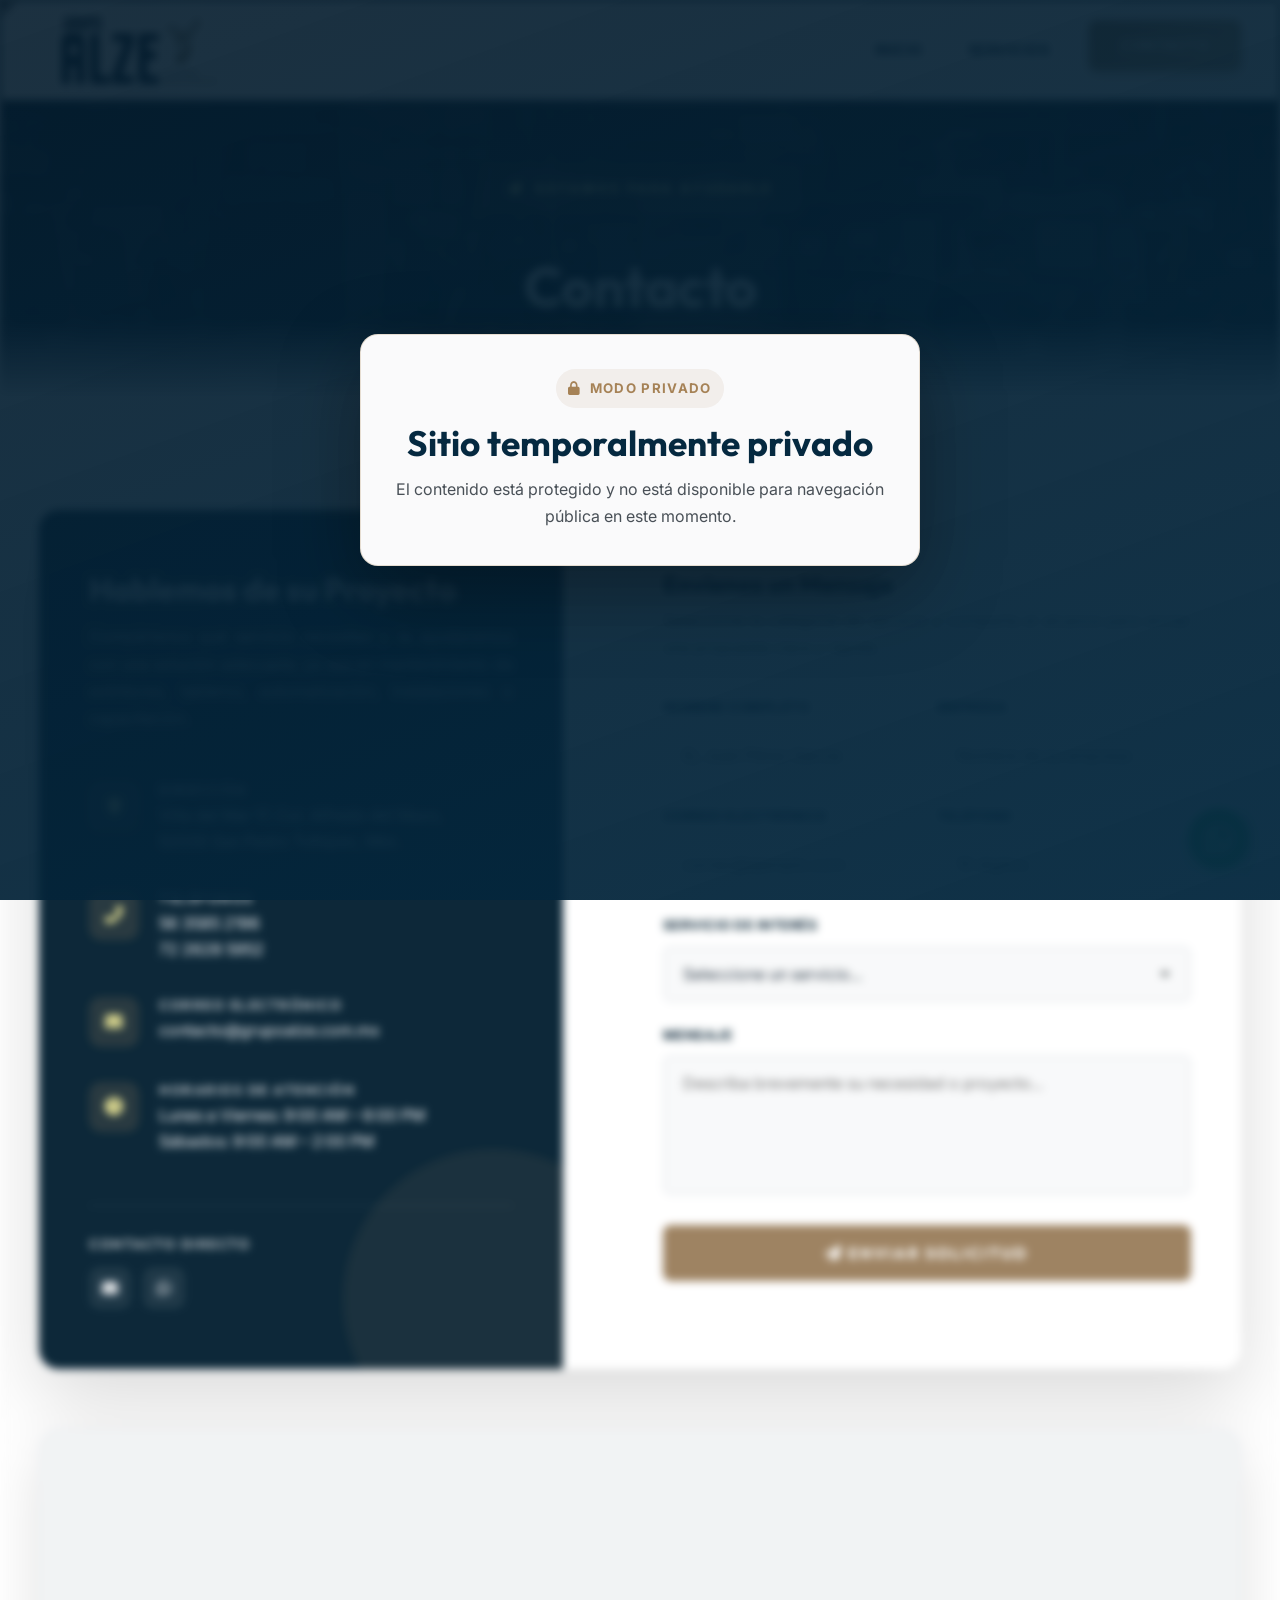
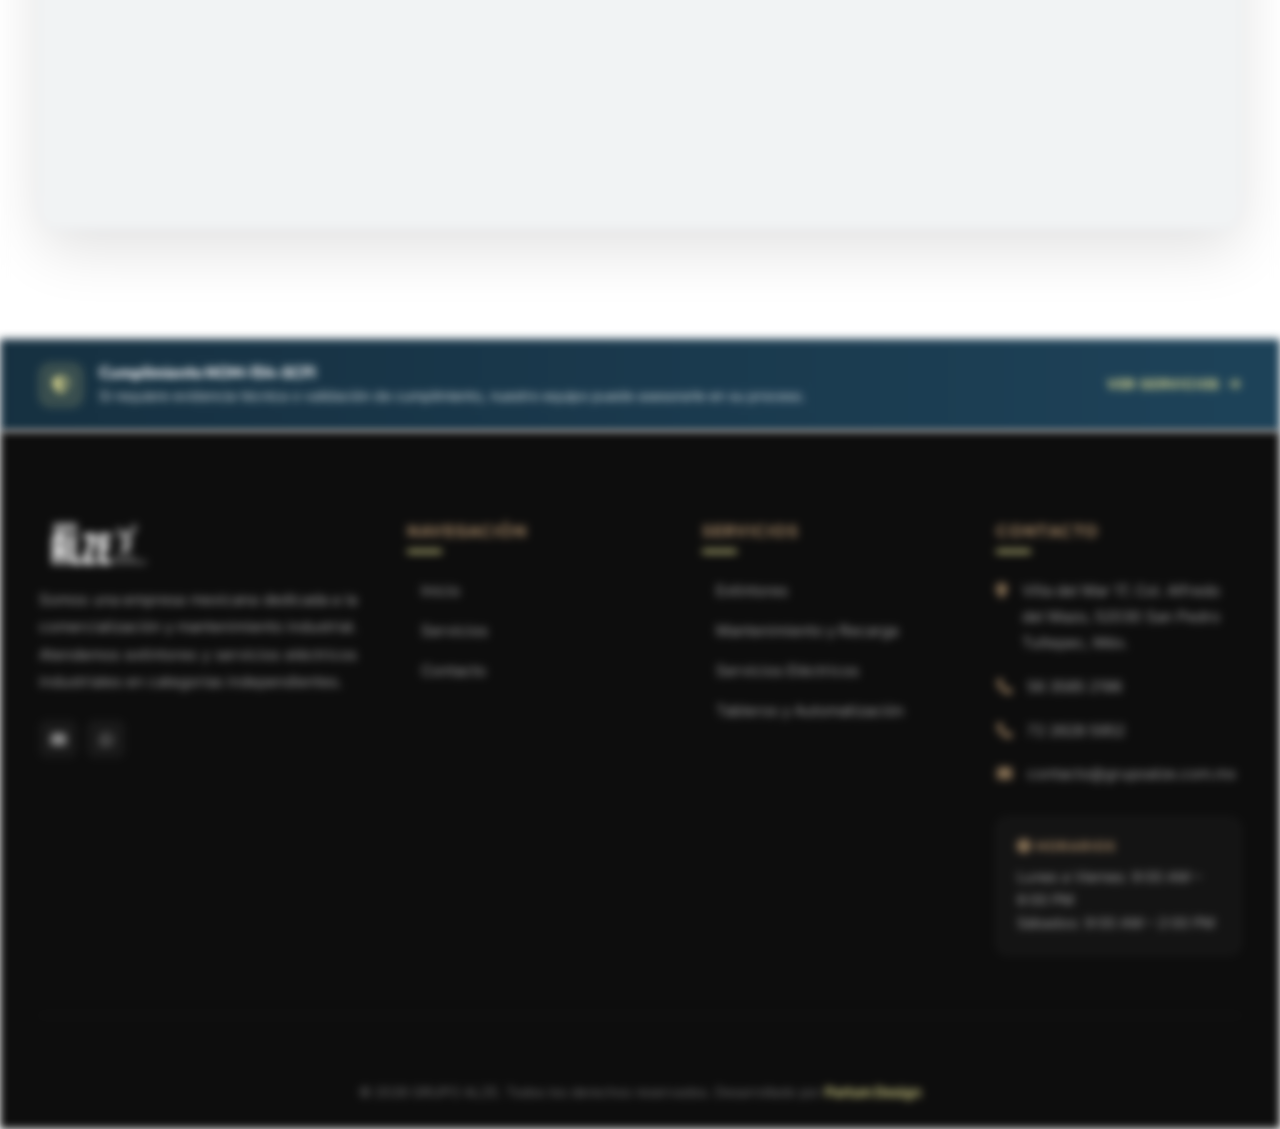
<file: contacto.html>
﻿<!DOCTYPE html>
<html lang="es">

<head>
    <meta charset="UTF-8">
    <meta name="viewport" content="width=device-width, initial-scale=1.0">
    <meta name="description"
        content="Contáctanos - GRUPO ALZE. Solicita cotización para mantenimiento de extintores o proyectos eléctricos industriales en tableros, automatización, instalaciones y capacitación.">
    <title>Contacto | GRUPO ALZE — Comercializadora y Mantenimiento Industrial</title>
    <link rel="icon" type="image/png" href="favicon/favicon.png">

    <link rel="preconnect" href="https://fonts.googleapis.com">
    <link rel="preconnect" href="https://fonts.gstatic.com" crossorigin>
    <link
        href="https://fonts.googleapis.com/css2?family=Inter:wght@300;400;700&family=Outfit:wght@400;700;800&display=swap"
        rel="stylesheet">
    <link rel="stylesheet" href="https://cdnjs.cloudflare.com/ajax/libs/font-awesome/6.5.1/css/all.min.css">
    <link rel="stylesheet" href="css/style.css">
</head>

<body>

    <!-- ==================== HEADER (IDENTICO) ==================== -->
    <header class="main-header">
        <div class="container header-container">
            <div class="logo">
                <a href="/">
                    <img src="imagenes/logo_empresa/logo_grupoalze.png" alt="Grupo ALZE - Logotipo">
                </a>
            </div>
            <nav class="nav-menu" id="navMenu">
                <button class="mobile-menu-close" id="mobileMenuClose" aria-label="Cerrar menú">
                    <i class="fas fa-times"></i>
                </button>
                <ul>
                    <li><a href="/" class="nav-link">Inicio</a></li>
                    <li><a href="/servicios" class="nav-link">Servicios</a></li>
                    <li class="nav-cta">
                        <a href="/contacto" class="nav-cta-btn" data-text="Contacto">Contacto</a>
                    </li>
                </ul>
                <div class="mobile-nav-extra">
                    <div class="mobile-nav-brand">
                        <img src="imagenes/logo_empresa/logo_grupoalze.png" alt="Grupo ALZE">
                        <p>Soluciones industriales con respuesta rápida y cumplimiento normativo.</p>
                    </div>
                    <div class="mobile-nav-contact">
                        <a href="tel:5635852196"><i class="fas fa-phone-alt"></i> 56 3585 2196</a>
                        <a href="mailto:contacto@grupoalze.com.mx"><i class="fas fa-envelope"></i> Correo</a>
                        <a href="https://wa.me/525635852196" target="_blank"><i class="fab fa-whatsapp"></i> WhatsApp</a>
                    </div>
                </div>
            </nav>
            <div class="menu-toggle" id="mobile-menu">
                <i class="fas fa-bars"></i>
            </div>
        </div>
    </header>

    <!-- ==================== PAGE BANNER ==================== -->
    <div class="page-banner">
        <div class="container">
            <div class="reveal">
                <span class="hero-tag"><i class="fas fa-paper-plane"></i> Estamos para Ayudarle</span>
                <h1>Contacto</h1>
            </div>
        </div>
    </div>

    <!-- ==================== CONTACT SECTION ==================== -->
    <section class="contact-page">
        <div class="container">
            <div class="contact-container reveal-scale">
                <!-- Left Panel — Info -->
                <div class="contact-info-panel">
                    <h2>Hablemos de su Proyecto</h2>
                    <p>Compártenos qué servicio necesitas y te ayudaremos con una solución adecuada, ya sea en
                        mantenimiento de extintores, tableros, automatización, instalaciones o capacitación.</p>

                    <div class="contact-detail-item">
                        <div class="contact-detail-icon"><i class="fas fa-map-marker-alt"></i></div>
                        <div>
                            <h4>Dirección</h4>
                            <p>Villa del Mar 17, Col. Alfredo del Mazo,<br>52030 San Pedro Tultepec, Méx.</p>
                        </div>
                    </div>

                    <div class="contact-detail-item">
                        <div class="contact-detail-icon"><i class="fas fa-phone-alt"></i></div>
                        <div>
                            <h4>Teléfonos</h4>
                            <p><a href="tel:5635852196">56 3585 2196</a><br>
                                <a href="tel:7226285952">72 2628 5952</a></p>
                        </div>
                    </div>

                    <div class="contact-detail-item">
                        <div class="contact-detail-icon"><i class="fas fa-envelope"></i></div>
                        <div>
                            <h4>Correo Electrónico</h4>
                            <p><a href="mailto:contacto@grupoalze.com.mx">contacto@grupoalze.com.mx</a></p>
                        </div>
                    </div>

                    <div class="contact-detail-item">
                        <div class="contact-detail-icon"><i class="fas fa-clock"></i></div>
                        <div>
                            <h4>Horarios de Atención</h4>
                            <p>Lunes a Viernes: 9:00 AM – 6:00 PM<br>
                                Sábados: 9:00 AM – 2:00 PM</p>
                        </div>
                    </div>

                    <div class="contact-social-footer">
                        <h4>Contacto Directo</h4>
                        <div class="social-icons">
                            <a href="mailto:contacto@grupoalze.com.mx" aria-label="Correo"><i class="fas fa-envelope"></i></a>
                            <a href="https://wa.me/525635852196" target="_blank" aria-label="WhatsApp"><i
                                    class="fab fa-whatsapp"></i></a>
                        </div>
                    </div>
                </div>

                <!-- Right Panel — Form -->
                <div class="contact-form-panel">
                    <h3>Envíenos un Mensaje</h3>
                    <p>Seleccione la categoría de servicio y comparta el alcance para enviar una propuesta clara y
                        rápida.</p>

                    <form id="contact-form">
                        <input type="text" name="website" tabindex="-1" autocomplete="off" style="position:absolute; left:-9999px; opacity:0;" aria-hidden="true">
                        <div class="form-row">
                            <div class="form-group">
                                <label for="name">Nombre Completo</label>
                                <input type="text" id="name" name="name" placeholder="Ej. Juan Pérez García"
                                    required>
                            </div>
                            <div class="form-group">
                                <label for="company">Empresa</label>
                                <input type="text" id="company" name="company" placeholder="Nombre de su empresa">
                            </div>
                        </div>
                        <div class="form-row">
                            <div class="form-group">
                                <label for="email">Correo Electrónico</label>
                                <input type="email" id="email" name="email" placeholder="correo@ejemplo.com"
                                    required>
                            </div>
                            <div class="form-group">
                                <label for="phone">Teléfono</label>
                                <input type="tel" id="phone" name="phone" placeholder="10 dígitos" required>
                            </div>
                        </div>
                        <div class="form-group">
                            <label for="service">Servicio de Interés</label>
                            <select id="service" name="service" required>
                                <option value="">Seleccione un servicio...</option>
                                <option value="extintores">Extintores</option>
                                <option value="servicios-electricos">Servicios eléctricos</option>
                                <option value="tableros-automatizacion">Tableros y automatización</option>
                                <option value="instalaciones">Instalaciones</option>
                                <option value="capacitacion">Capacitación</option>
                                <option value="otro">Otro / Consulta General</option>
                            </select>
                        </div>
                        <div class="form-group">
                            <label for="message">Mensaje</label>
                            <textarea id="message" name="message"
                                placeholder="Describa brevemente su necesidad o proyecto..." required></textarea>
                        </div>
                        <button type="submit" class="form-submit-btn">
                            <i class="fas fa-paper-plane"></i> Enviar Solicitud
                        </button>
                    </form>
                </div>
            </div>

            <!-- Map -->
            <div class="map-wrapper reveal" style="margin-top: 60px;">
                <iframe
                  <iframe src="https://www.google.com/maps/embed?pb=!1m17!1m12!1m3!1d3766.1102084685376!2d-99.52126202478956!3d19.277572981969026!2m3!1f0!2f0!3f0!3m2!1i1024!2i768!4f13.1!3m2!1m1!2zMTnCsDE2JzM5LjMiTiA5OcKwMzEnMDcuMyJX!5e0!3m2!1ses-419!2smx!4v1777572551611!5m2!1ses-419!2smx" width="600" height="450" style="border:0;" allowfullscreen="" loading="lazy" referrerpolicy="no-referrer-when-downgrade"></iframe>
            </div>
        </div>
    </section>

    <section class="nom-strip">
        <div class="container nom-strip-inner">
            <div class="nom-strip-badge"><i class="fas fa-shield-alt"></i></div>
            <div class="nom-strip-text">
                <h4>Cumplimiento NOM-154-SCFI</h4>
                <p>Si requiere evidencia técnica o validación de cumplimiento, nuestro equipo puede asesorarle en su proceso.</p>
            </div>
            <a href="/servicios" class="nom-strip-link">Ver servicios <i class="fas fa-arrow-right"></i></a>
        </div>
    </section>

    <!-- ==================== FOOTER (IDENTICO) ==================== -->
    <footer class="main-footer">
        <div class="container">
            <div class="footer-top">
                <div class="footer-col">
                    <img src="imagenes/logo_empresa/logo_grupoalze.png" alt="Logo Grupo Alze" class="f-about-logo" loading="lazy" decoding="async">
                    <p class="f-about-text">Somos una empresa mexicana dedicada a la comercialización y mantenimiento
                        industrial. Atendemos extintores y servicios eléctricos industriales en categorías
                        independientes.</p>
                    <div class="f-social-links">
                        <a href="mailto:contacto@grupoalze.com.mx" aria-label="Correo"><i class="fas fa-envelope"></i></a>
                        <a href="https://wa.me/525635852196" aria-label="WhatsApp" target="_blank"><i
                                class="fab fa-whatsapp"></i></a>
                    </div>
                </div>
                <div class="footer-col">
                    <h4>Navegación</h4>
                    <ul class="footer-links">
                        <li><a href="/">Inicio</a></li>
                        <li><a href="/servicios">Servicios</a></li>
                        <li><a href="/contacto">Contacto</a></li>
                    </ul>
                </div>
                <div class="footer-col">
                    <h4>Servicios</h4>
                    <ul class="footer-links">
                        <li><a href="/servicios#servicio-extintores">Extintores</a></li>
                        <li><a href="/servicios#servicio-extintores">Mantenimiento y Recarga</a></li>
                        <li><a href="/servicios#servicio-electricos">Servicios Eléctricos</a></li>
                        <li><a href="/servicios#servicio-electricos">Tableros y Automatización</a></li>
                    </ul>
                </div>
                <div class="footer-col">
                    <h4>Contacto</h4>
                    <ul class="footer-contact-list">
                        <li><i class="fas fa-map-marker-alt"></i> Villa del Mar 17, Col. Alfredo del Mazo, 52030 San
                            Pedro Tultepec, Méx.</li>
                        <li><i class="fas fa-phone"></i> <a href="tel:5635852196">56 3585 2196</a></li>
                        <li><i class="fas fa-phone"></i> <a href="tel:7226285952">72 2628 5952</a></li>
                        <li><i class="fas fa-envelope"></i> <a
                                href="mailto:contacto@grupoalze.com.mx">contacto@grupoalze.com.mx</a></li>
                    </ul>
                    <div class="footer-schedule">
                        <h5><i class="fas fa-clock"></i> Horarios</h5>
                        <p>Lunes a Viernes: 9:00 AM – 6:00 PM<br>Sábados: 9:00 AM – 2:00 PM</p>
                    </div>
                </div>
            </div>
            <div class="footer-bottom">
                <p>&copy; 2026 GRUPO ALZE. Todos los derechos reservados. Desarrollado por <a
                        href="https://partumdesign.com.mx" target="_blank">Partum Design</a></p>
            </div>
        </div>
    </footer>

    <!-- WhatsApp -->
    <a href="https://wa.me/525635852196" class="whatsapp-float" target="_blank" title="Escríbenos por WhatsApp">
        <i class="fab fa-whatsapp"></i>
    </a>

    <script src="js/script.js"></script>
</body>

</html>
</file>
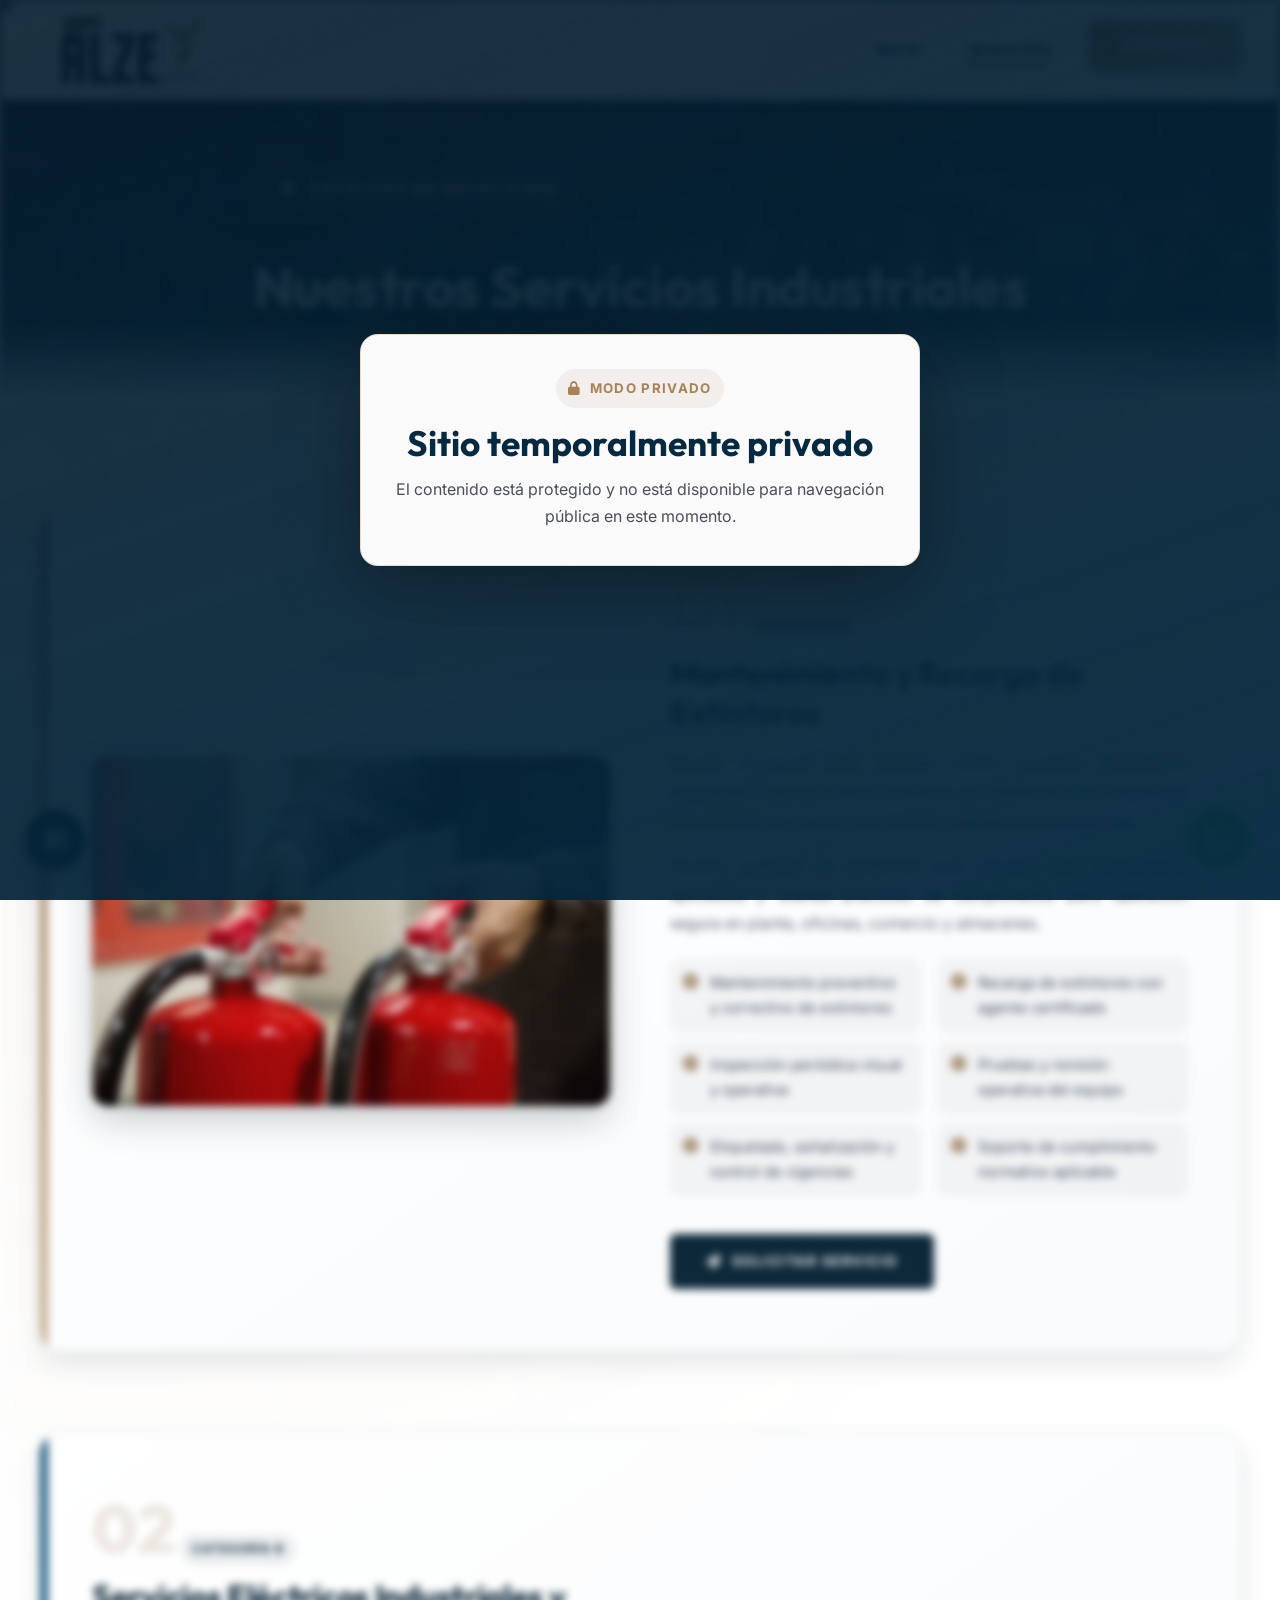
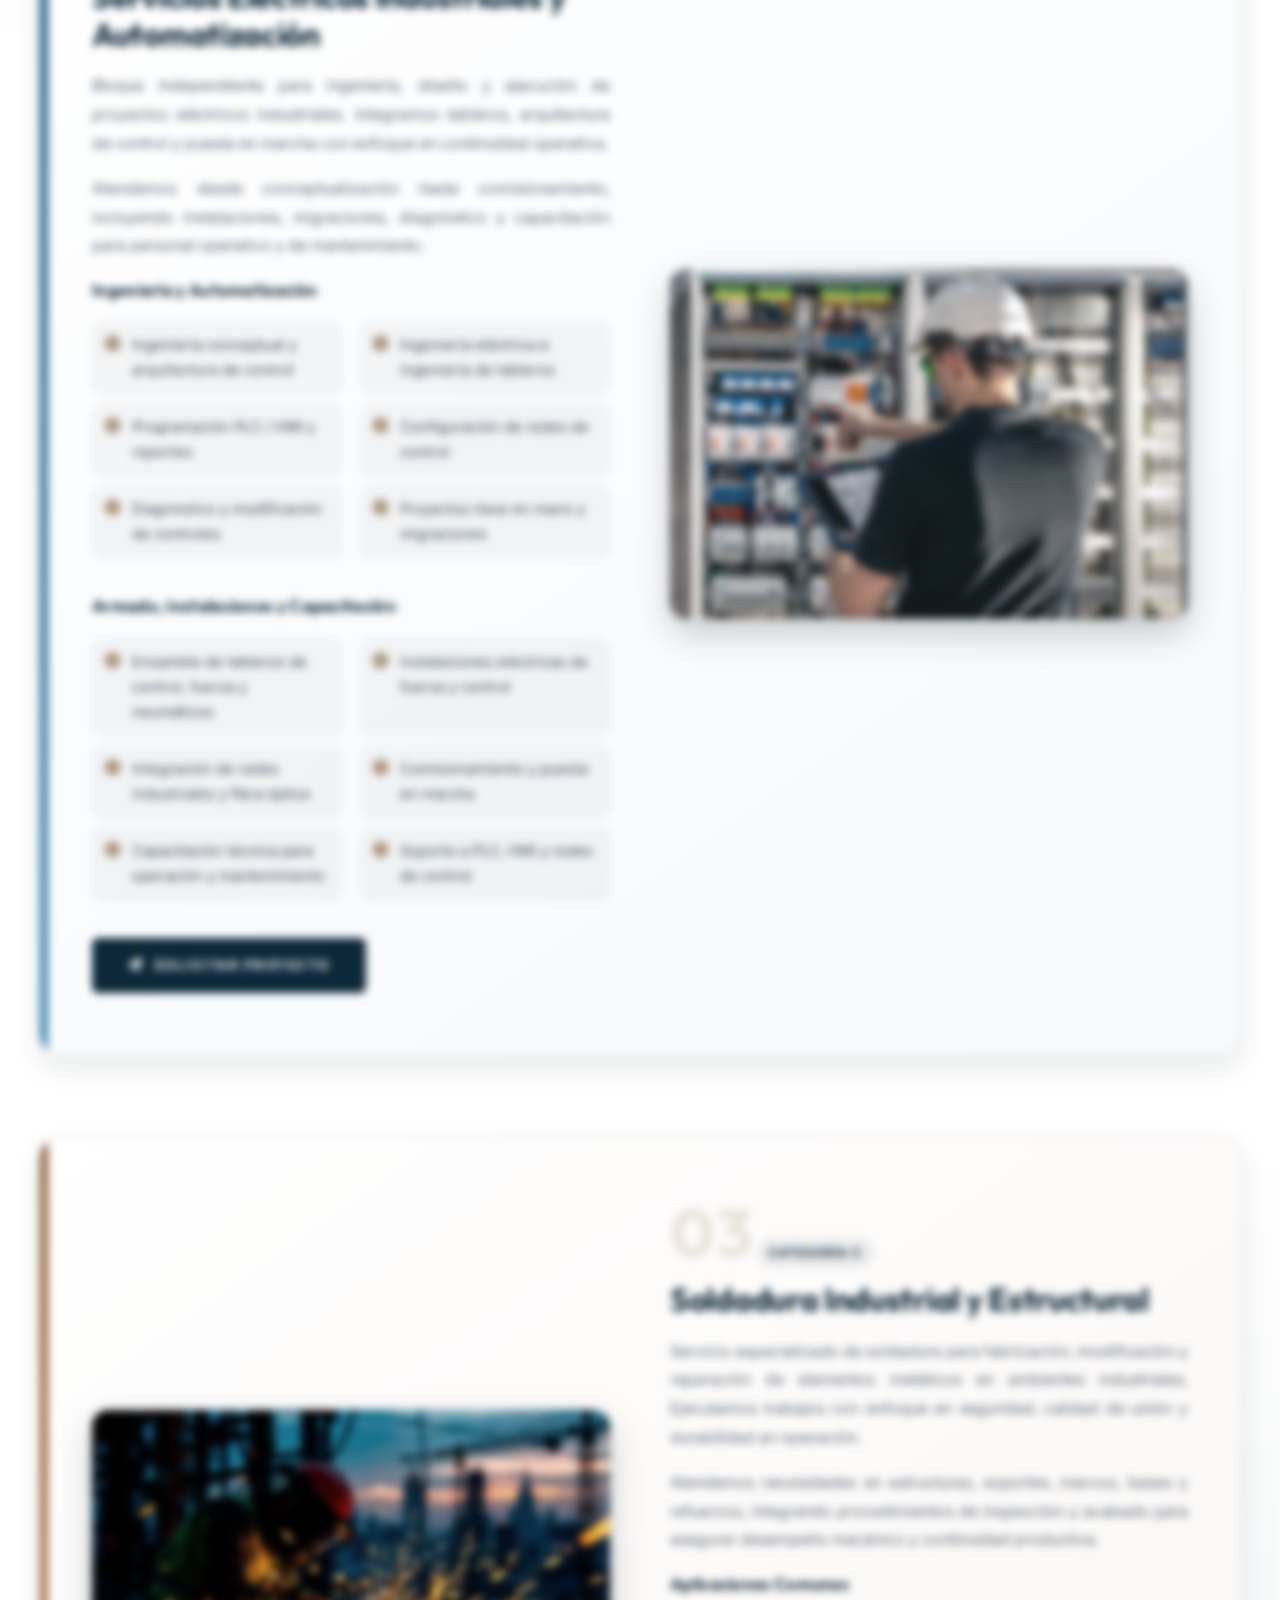
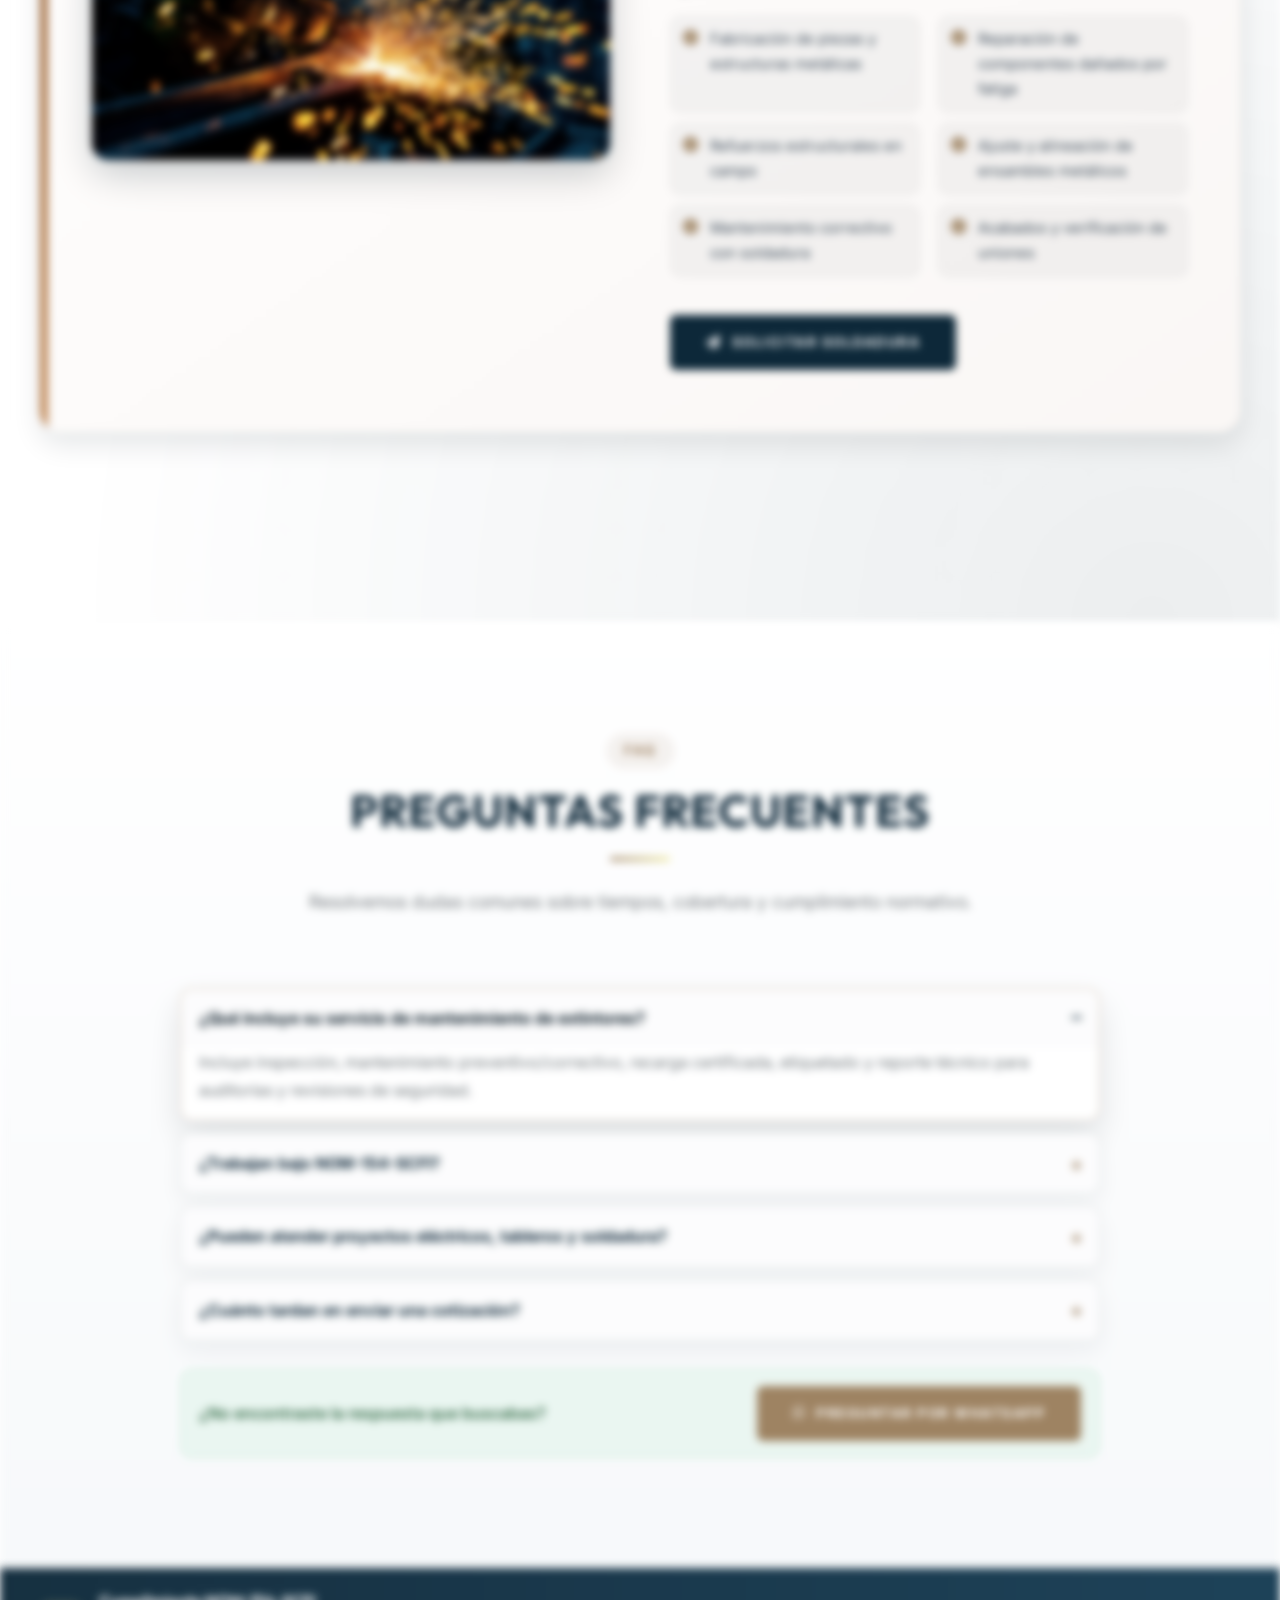
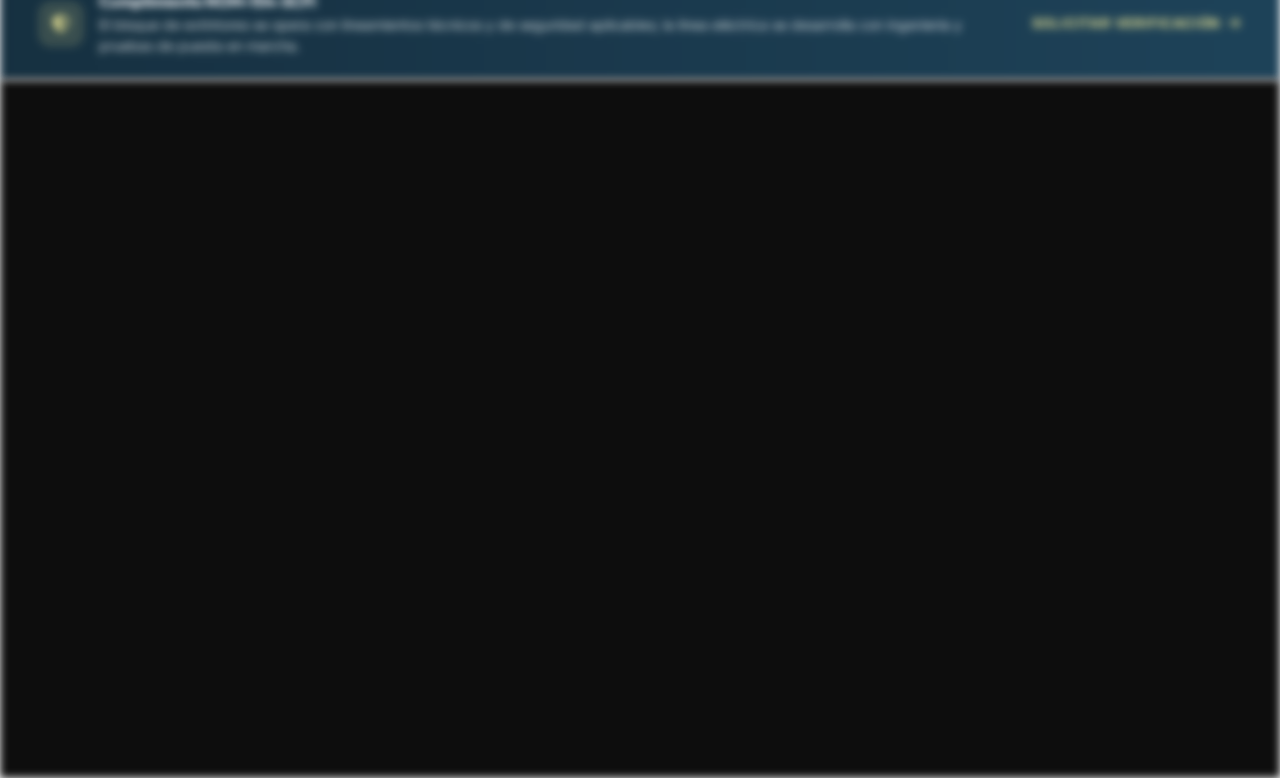
<file: servicios.html>
﻿<!DOCTYPE html>
<html lang="es">

<head>
    <meta charset="UTF-8">
    <meta name="viewport" content="width=device-width, initial-scale=1.0">
    <meta name="description"
        content="Servicios de GRUPO ALZE organizados por categoría: extintores (mantenimiento, recarga e inspección) y soluciones eléctricas industriales (tableros, automatización, instalaciones y capacitación).">
    <title>Servicios | GRUPO ALZE — Comercializadora y Mantenimiento Industrial</title>
    <link rel="icon" type="image/png" href="favicon/favicon.png">

    <link rel="preconnect" href="https://fonts.googleapis.com">
    <link rel="preconnect" href="https://fonts.gstatic.com" crossorigin>
    <link
        href="https://fonts.googleapis.com/css2?family=Inter:wght@300;400;700&family=Outfit:wght@400;700;800&display=swap"
        rel="stylesheet">
    <link rel="stylesheet" href="https://cdnjs.cloudflare.com/ajax/libs/font-awesome/6.5.1/css/all.min.css">
    <link rel="stylesheet" href="css/style.css">
</head>

<body class="page-services">

    <header class="main-header">
        <div class="container header-container">
            <div class="logo">
                <a href="/">
                    <img src="imagenes/logo_empresa/logo_grupoalze.png" alt="Grupo ALZE - Logotipo">
                </a>
            </div>
            <nav class="nav-menu" id="navMenu">
                <button class="mobile-menu-close" id="mobileMenuClose" aria-label="Cerrar menú">
                    <i class="fas fa-times"></i>
                </button>
                <ul>
                    <li><a href="/" class="nav-link">Inicio</a></li>
                    <li><a href="/servicios" class="nav-link">Servicios</a></li>
                    <li class="nav-cta">
                        <a href="/contacto" class="nav-cta-btn" data-text="Contacto">Contacto</a>
                    </li>
                </ul>
                <div class="mobile-nav-extra">
                    <div class="mobile-nav-brand">
                        <img src="imagenes/logo_empresa/logo_grupoalze.png" alt="Grupo ALZE">
                        <p>Soluciones industriales con respuesta rápida y cumplimiento normativo.</p>
                    </div>
                    <div class="mobile-nav-contact">
                        <a href="tel:5635852196"><i class="fas fa-phone-alt"></i> 56 3585 2196</a>
                        <a href="mailto:contacto@grupoalze.com.mx"><i class="fas fa-envelope"></i> Correo</a>
                        <a href="https://wa.me/525635852196" target="_blank"><i class="fab fa-whatsapp"></i> WhatsApp</a>
                    </div>
                </div>
            </nav>
            <div class="menu-toggle" id="mobile-menu">
                <i class="fas fa-bars"></i>
            </div>
        </div>
    </header>

    <div class="page-banner">
        <div class="container">
            <div class="reveal">
                <span class="hero-tag"><i class="fas fa-cog"></i> Catálogo de Soluciones</span>
                <h1>Nuestros Servicios Industriales</h1>
            </div>
        </div>
    </div>

    <nav class="service-anchor-nav" aria-label="Navegación de servicios">
        <button class="service-anchor-toggle" id="serviceAnchorToggle" aria-expanded="false" aria-controls="serviceAnchorPanel" aria-label="Menú de Servicios">
            <i class="fas fa-th-large"></i>
        </button>
        <div class="service-anchor-panel" id="serviceAnchorPanel">
            <a href="#servicio-extintores" class="service-anchor-link active"><span>01</span> Extintores</a>
            <a href="#servicio-electricos" class="service-anchor-link"><span>02</span> Eléctrico e Industrial</a>
            <a href="#servicio-soldadura" class="service-anchor-link"><span>03</span> Soldadura</a>
        </div>
    </nav>

    <section class="services-detailed">
        <div class="container">
            <div class="service-detail-card reveal" id="servicio-extintores">
                <div class="service-detail-img">
                    <img src="imagenes/servicios/1241.jpg" alt="Mantenimiento y Recarga de Extintores" loading="lazy" decoding="async">
                </div>
                <div class="service-detail-text">
                    <span class="service-number">01</span>
                    <span class="service-category-label">Categoría A</span>
                    <h3>Mantenimiento y Recarga de Extintores</h3>
                    <p>Bloque exclusivo para equipos contra incendio. Ejecutamos inspección, recarga y servicio técnico de extintores con trazabilidad documental para auditorías internas y revisiones de seguridad.</p>
                    <p>Nuestro enfoque en extintores está alineado con lineamientos aplicables y buenas prácticas de cumplimiento para operación segura en planta, oficinas, comercio y almacenes.</p>
                    <ul class="service-features">
                        <li><i class="fas fa-check-circle"></i> Mantenimiento preventivo y correctivo de extintores</li>
                        <li><i class="fas fa-check-circle"></i> Recarga de extintores con agente certificado</li>
                        <li><i class="fas fa-check-circle"></i> Inspección periódica visual y operativa</li>
                        <li><i class="fas fa-check-circle"></i> Pruebas y revisión operativa del equipo</li>
                        <li><i class="fas fa-check-circle"></i> Etiquetado, señalización y control de vigencias</li>
                        <li><i class="fas fa-check-circle"></i> Soporte de cumplimiento normativo aplicable</li>
                    </ul>
                    <div class="service-actions">
                        <a href="/contacto?servicio=extintores" class="btn btn-primary">
                            <i class="fas fa-paper-plane"></i> Solicitar Servicio
                        </a>
                    </div>
                </div>
            </div>

            <div class="service-detail-card reverse reveal" id="servicio-electricos">
                <div class="service-detail-img">
                    <img src="imagenes/servicios/51730.jpg" alt="Servicios Eléctricos Industriales y Automatización" loading="lazy" decoding="async">
                </div>
                <div class="service-detail-text">
                    <span class="service-number">02</span>
                    <span class="service-category-label">Categoría B</span>
                    <h3>Servicios Eléctricos Industriales y Automatización</h3>
                    <p>Bloque independiente para ingeniería, diseño y ejecución de proyectos eléctricos industriales. Integramos tableros, arquitectura de control y puesta en marcha con enfoque en continuidad operativa.</p>
                    <p>Atendemos desde conceptualización hasta comisionamiento, incluyendo instalaciones, migraciones, diagnóstico y capacitación para personal operativo y de mantenimiento.</p>

                    <h4 class="service-subtitle">Ingeniería y Automatización</h4>
                    <ul class="service-features">
                        <li><i class="fas fa-check-circle"></i> Ingeniería conceptual y arquitectura de control</li>
                        <li><i class="fas fa-check-circle"></i> Ingeniería eléctrica e ingeniería de tableros</li>
                        <li><i class="fas fa-check-circle"></i> Programación PLC / HMI y reportes</li>
                        <li><i class="fas fa-check-circle"></i> Configuración de redes de control</li>
                        <li><i class="fas fa-check-circle"></i> Diagnóstico y modificación de controles</li>
                        <li><i class="fas fa-check-circle"></i> Proyectos llave en mano y migraciones</li>
                    </ul>

                    <h4 class="service-subtitle">Armado, Instalaciones y Capacitación</h4>
                    <ul class="service-features">
                        <li><i class="fas fa-check-circle"></i> Ensamble de tableros de control, fuerza y neumáticos</li>
                        <li><i class="fas fa-check-circle"></i> Instalaciones eléctricas de fuerza y control</li>
                        <li><i class="fas fa-check-circle"></i> Integración de redes industriales y fibra óptica</li>
                        <li><i class="fas fa-check-circle"></i> Comisionamiento y puesta en marcha</li>
                        <li><i class="fas fa-check-circle"></i> Capacitación técnica para operación y mantenimiento</li>
                        <li><i class="fas fa-check-circle"></i> Soporte a PLC, HMI y redes de control</li>
                    </ul>
                    <div class="service-actions">
                        <a href="/contacto?servicio=tableros-automatizacion" class="btn btn-primary">
                            <i class="fas fa-paper-plane"></i> Solicitar Proyecto
                        </a>
                    </div>
                </div>
            </div>

            <div class="service-detail-card reveal" id="servicio-soldadura">
                <div class="service-detail-img">
                    <img src="imagenes/servicios/2151933426.jpg" alt="Soldadura Industrial y Estructural" loading="lazy" decoding="async">
                </div>
                <div class="service-detail-text">
                    <span class="service-number">03</span>
                    <span class="service-category-label">Categoría C</span>
                    <h3>Soldadura Industrial y Estructural</h3>
                    <p>Servicio especializado de soldadura para fabricación, modificación y reparación de elementos
                        metálicos en ambientes industriales. Ejecutamos trabajos con enfoque en seguridad, calidad de
                        unión y durabilidad en operación.</p>
                    <p>Atendemos necesidades en estructuras, soportes, marcos, bases y refuerzos, integrando
                        procedimientos de inspección y acabado para asegurar desempeño mecánico y continuidad
                        productiva.</p>

                    <h4 class="service-subtitle">Aplicaciones Comunes</h4>
                    <ul class="service-features">
                        <li><i class="fas fa-check-circle"></i> Fabricación de piezas y estructuras metálicas</li>
                        <li><i class="fas fa-check-circle"></i> Reparación de componentes dañados por fatiga</li>
                        <li><i class="fas fa-check-circle"></i> Refuerzos estructurales en campo</li>
                        <li><i class="fas fa-check-circle"></i> Ajuste y alineación de ensambles metálicos</li>
                        <li><i class="fas fa-check-circle"></i> Mantenimiento correctivo con soldadura</li>
                        <li><i class="fas fa-check-circle"></i> Acabados y verificación de uniones</li>
                    </ul>
                    <div class="service-actions">
                        <a href="/contacto?servicio=otro" class="btn btn-primary">
                            <i class="fas fa-paper-plane"></i> Solicitar Soldadura
                        </a>
                    </div>
                </div>
            </div>

        </div>
    </section>

    <section class="faq-section">
        <div class="container">
            <div class="section-header reveal">
                <span class="section-tag">FAQ</span>
                <h2 class="section-title">Preguntas Frecuentes</h2>
                <div class="section-divider"></div>
                <p class="section-subtitle">Resolvemos dudas comunes sobre tiempos, cobertura y cumplimiento normativo.</p>
            </div>

            <div class="faq-list">
                <details class="faq-item reveal" open>
                    <summary>¿Qué incluye su servicio de mantenimiento de extintores?</summary>
                    <p>Incluye inspección, mantenimiento preventivo/correctivo, recarga certificada, etiquetado y reporte técnico para auditorías y revisiones de seguridad.</p>
                </details>
                <details class="faq-item reveal">
                    <summary>¿Trabajan bajo NOM-154-SCFI?</summary>
                    <p>Sí. Nuestros procesos para comercialización, mantenimiento y recarga de extintores se ejecutan bajo lineamientos aplicables de la NOM-154-SCFI y buenas prácticas técnicas.</p>
                </details>
                <details class="faq-item reveal">
                    <summary>¿Pueden atender proyectos eléctricos, tableros y soldadura?</summary>
                    <p>Sí. Desarrollamos desde ingeniería y automatización hasta trabajos de soldadura industrial para
                        fabricación, refuerzo y reparación de componentes metálicos.</p>
                </details>
                <details class="faq-item reveal">
                    <summary>¿Cuánto tardan en enviar una cotización?</summary>
                    <p>Normalmente en el mismo día hábil o máximo en 24 horas, según el alcance técnico del servicio solicitado.</p>
                </details>
            </div>

            <div class="faq-whatsapp reveal">
                <p>¿No encontraste la respuesta que buscabas?</p>
                <a href="https://wa.me/525635852196" target="_blank" class="btn btn-accent">
                    <i class="fab fa-whatsapp"></i> Preguntar por WhatsApp
                </a>
            </div>
        </div>
    </section>

    <section class="nom-strip">
        <div class="container nom-strip-inner">
            <div class="nom-strip-badge"><i class="fas fa-shield-alt"></i></div>
            <div class="nom-strip-text">
                <h4>Cumplimiento NOM-154-SCFI</h4>
                <p>El bloque de extintores se opera con lineamientos técnicos y de seguridad aplicables; la línea eléctrica se desarrolla con ingeniería y pruebas de puesta en marcha.</p>
            </div>
            <a href="/contacto?servicio=extintores" class="nom-strip-link">Solicitar verificación <i class="fas fa-arrow-right"></i></a>
        </div>
    </section>

    <footer class="main-footer">
        <div class="container">
            <div class="footer-top">
                <div class="footer-col">
                    <img src="imagenes/logo_empresa/logo_grupoalze.png" alt="Logo Grupo Alze" class="f-about-logo" loading="lazy" decoding="async">
                    <p class="f-about-text">Somos una empresa mexicana dedicada a la comercialización y mantenimiento industrial. Atendemos dos líneas de servicio independientes: extintores y soluciones eléctricas industriales.</p>
                    <div class="f-social-links">
                        <a href="mailto:contacto@grupoalze.com.mx" aria-label="Correo"><i class="fas fa-envelope"></i></a>
                        <a href="https://wa.me/525635852196" aria-label="WhatsApp" target="_blank"><i
                                class="fab fa-whatsapp"></i></a>
                    </div>
                </div>
                <div class="footer-col">
                    <h4>Navegación</h4>
                    <ul class="footer-links">
                        <li><a href="/">Inicio</a></li>
                        <li><a href="/servicios">Servicios</a></li>
                        <li><a href="/contacto">Contacto</a></li>
                    </ul>
                </div>
                <div class="footer-col">
                    <h4>Servicios</h4>
                    <ul class="footer-links">
                        <li><a href="#servicio-extintores">Mantenimiento de Extintores</a></li>
                        <li><a href="#servicio-extintores">Recarga e Inspección</a></li>
                        <li><a href="#servicio-electricos">Tableros y Automatización</a></li>
                        <li><a href="#servicio-electricos">Instalaciones y Capacitación</a></li>
                        <li><a href="#servicio-soldadura">Soldadura Industrial</a></li>
                    </ul>
                </div>
                <div class="footer-col">
                    <h4>Contacto</h4>
                    <ul class="footer-contact-list">
                        <li><i class="fas fa-map-marker-alt"></i> Villa del Mar 17, Col. Alfredo del Mazo, 52030 San
                            Pedro Tultepec, Méx.</li>
                        <li><i class="fas fa-phone"></i> <a href="tel:5635852196">56 3585 2196</a></li>
                        <li><i class="fas fa-phone"></i> <a href="tel:7226285952">72 2628 5952</a></li>
                        <li><i class="fas fa-envelope"></i> <a
                                href="mailto:contacto@grupoalze.com.mx">contacto@grupoalze.com.mx</a></li>
                    </ul>
                    <div class="footer-schedule">
                        <h5><i class="fas fa-clock"></i> Horarios</h5>
                        <p>Lunes a Viernes: 9:00 AM – 6:00 PM<br>Sábados: 9:00 AM – 2:00 PM</p>
                    </div>
                </div>
            </div>
            <div class="footer-bottom">
                <p>&copy; 2026 GRUPO ALZE. Todos los derechos reservados. Desarrollado por <a
                        href="https://partumdesign.com.mx" target="_blank">Partum Design</a></p>
            </div>
        </div>
    </footer>

    <a href="https://wa.me/525635852196" class="whatsapp-float" target="_blank" title="Escríbenos por WhatsApp">
        <i class="fab fa-whatsapp"></i>
    </a>

    <script src="js/script.js"></script>
</body>

</html>
</file>
<file: css/style.css>
/* ===============================================================
   GRUPO ALZE - Premium Corporate Website Styles
   Version 3.0 — "Chingón Edition"
   
   Color Palette:
   Primary:  #052940 (Dark Navy Blue)
   Accent:   #A68256 (Gold/Bronze)
   Detail:   #F2EA7E (Pale Yellow — micro accents only)
   Dark:     #0D0D0D (Near Black)
   Light:    #FFFFFF (Pure White)
   =============================================================== */

/* === CSS Variables === */
:root {
    --primary: #052940;
    --primary-light: #0a3d5c;
    --primary-dark: #031a2b;
    --accent: #A68256;
    --accent-light: #c9a87a;
    --detail: #F2EA7E;
    --dark: #0D0D0D;
    --white: #FFFFFF;
    --gray-50: #f8f9fa;
    --gray-100: #f1f3f5;
    --gray-200: #e9ecef;
    --gray-300: #dee2e6;
    --gray-500: #adb5bd;
    --gray-700: #495057;
    --gray-900: #212529;
    --text-primary: #2c3e50;
    --text-muted: #6c757d;
    
    --font-main: 'Inter', -apple-system, BlinkMacSystemFont, sans-serif;
    --font-heading: 'Outfit', sans-serif;
    
    --ease-out-expo: cubic-bezier(0.19, 1, 0.22, 1);
    --ease-out-back: cubic-bezier(0.34, 1.56, 0.64, 1);
    --transition: 0.4s var(--ease-out-expo);
    --transition-slow: 0.8s var(--ease-out-expo);
    
    --container-width: 1250px;
    --header-height: 100px;
    --shadow-sm: 0 2px 8px rgba(0,0,0,0.06);
    --shadow-md: 0 8px 30px rgba(0,0,0,0.08);
    --shadow-lg: 0 20px 60px rgba(0,0,0,0.12);
    --shadow-xl: 0 30px 80px rgba(0,0,0,0.15);
    --radius: 12px;
    --radius-lg: 20px;
}

/* === Base Reset === */
*, *::before, *::after {
    margin: 0;
    padding: 0;
    box-sizing: border-box;
}

html {
    scroll-behavior: smooth;
    font-size: 16px;
}

body {
    font-family: var(--font-main);
    line-height: 1.7;
    color: var(--text-primary);
    background-color: var(--white);
    overflow-x: hidden;
    -webkit-font-smoothing: antialiased;
    -moz-osx-font-smoothing: grayscale;
}

body.private-mode {
    overflow: hidden;
}

body.private-mode > *:not(.private-mode-overlay) {
    pointer-events: none !important;
    user-select: none !important;
    filter: blur(4px) grayscale(0.25);
}

.private-mode-overlay {
    position: fixed;
    inset: 0;
    z-index: 9999;
    display: grid;
    place-items: center;
    padding: 24px;
    background: linear-gradient(160deg, rgba(3, 26, 43, 0.9), rgba(5, 41, 64, 0.96));
}

.private-mode-card {
    width: min(560px, 100%);
    background: rgba(255, 255, 255, 0.98);
    border: 1px solid rgba(166, 130, 86, 0.25);
    border-radius: 18px;
    box-shadow: 0 24px 80px rgba(0, 0, 0, 0.35);
    padding: 34px 28px;
    text-align: center;
}

.private-mode-pill {
    display: inline-flex;
    align-items: center;
    gap: 8px;
    font-size: 0.83rem;
    letter-spacing: 0.1em;
    text-transform: uppercase;
    font-weight: 700;
    color: var(--accent);
    background: rgba(166, 130, 86, 0.1);
    border-radius: 999px;
    padding: 8px 12px;
    margin-bottom: 14px;
}

.private-mode-card h2 {
    color: var(--primary);
    font-size: clamp(1.7rem, 3.2vw, 2.2rem);
    margin-bottom: 12px;
}

.private-mode-card p {
    color: var(--gray-700);
    margin: 0;
}

/* Scrollbar */
* {
    scrollbar-width: thin;
    scrollbar-color: var(--accent) rgba(5, 41, 64, 0.12);
}

*::-webkit-scrollbar {
    width: 11px;
}

*::-webkit-scrollbar-track {
    background: rgba(5, 41, 64, 0.08);
}

*::-webkit-scrollbar-thumb {
    background: linear-gradient(180deg, var(--accent), var(--detail));
    border-radius: 8px;
    border: 2px solid rgba(255,255,255,0.4);
}

/* Progress bar */
.scroll-progress {
    position: fixed;
    top: 0;
    left: 0;
    height: 4px;
    width: 0;
    z-index: 1200;
    background: linear-gradient(90deg, var(--accent), var(--detail), var(--accent));
    box-shadow: 0 2px 14px rgba(166,130,86,0.4);
}

/* Custom cursor */
.cursor-dot,
.cursor-ring {
    position: fixed;
    left: 0;
    top: 0;
    pointer-events: none;
    z-index: 1400;
    opacity: 0;
    transition: opacity 0.2s ease;
}

.cursor-dot {
    width: 8px;
    height: 8px;
    border-radius: 50%;
    background: #ffffff;
    box-shadow: 0 0 0 1px rgba(0,0,0,0.2), 0 0 12px rgba(255,255,255,0.6);
    mix-blend-mode: difference;
}

.cursor-ring {
    width: 28px;
    height: 28px;
    border-radius: 50%;
    border: 1.8px solid #ffffff;
    box-shadow: 0 0 0 1px rgba(0,0,0,0.2);
    mix-blend-mode: difference;
}

.cursor-hover .cursor-ring {
    transform: scale(1.35);
    border-color: rgba(242,234,126,0.9);
}

/* Lightweight page intro */
body.page-ready .main-header,
body.page-ready section,
body.page-ready .main-footer {
    animation: pageFadeIn 0.45s ease-out;
}

@keyframes pageFadeIn {
    from { opacity: 0; transform: translateY(6px); }
    to { opacity: 1; transform: translateY(0); }
}

h1, h2, h3, h4, h5 {
    font-family: var(--font-heading);
    font-weight: 700;
    line-height: 1.2;
}

ul { list-style: none; }

a {
    text-decoration: none;
    color: inherit;
    transition: var(--transition);
}

img {
    max-width: 100%;
    height: auto;
    display: block;
}

.container {
    max-width: var(--container-width);
    margin: 0 auto;
    padding: 0 24px;
}

section {
    padding: 110px 0;
    position: relative;
}

/* Render diferido para secciones fuera de pantalla */
@supports (content-visibility: auto) {
    .why-us,
    .services-preview,
    .stats-section,
    .clients-section,
    .cta-section,
    .services-detailed,
    .contact-page,
    .main-footer {
        content-visibility: auto;
        contain-intrinsic-size: 1px 900px;
    }
}

/* === Section Headers === */
.section-header {
    text-align: center;
    max-width: 700px;
    margin: 0 auto 70px;
}

.section-tag {
    display: inline-block;
    padding: 6px 18px;
    background: rgba(166, 130, 86, 0.1);
    color: var(--accent);
    border-radius: 50px;
    font-size: 0.85rem;
    font-weight: 700;
    text-transform: uppercase;
    letter-spacing: 2px;
    margin-bottom: 15px;
}

.section-title {
    font-size: 2.8rem;
    color: var(--primary);
    margin-bottom: 20px;
    text-transform: uppercase;
    letter-spacing: 1px;
    text-align: center;
}

.section-subtitle {
    font-size: 1.1rem;
    color: var(--text-muted);
    line-height: 1.8;
}

/* Párrafos largos justificados */
.hero-subtitle,
.section-subtitle,
.why-text p,
.service-detail-text p,
.cta-content p,
.contact-info-panel > p,
.contact-form-panel > p,
.f-about-text {
    text-align: justify;
    text-justify: inter-word;
}

.section-divider {
    width: 60px;
    height: 4px;
    background: linear-gradient(90deg, var(--accent), var(--detail));
    margin: 0 auto 25px;
    border-radius: 2px;
}

/* === Buttons === */
.btn {
    display: inline-flex;
    align-items: center;
    justify-content: center;
    gap: 10px;
    padding: 16px 36px;
    border-radius: 6px;
    font-weight: 700;
    text-transform: uppercase;
    font-size: 0.85rem;
    letter-spacing: 1.5px;
    cursor: pointer;
    border: none;
    transition: var(--transition);
    position: relative;
    overflow: hidden;
}

.btn::before {
    content: '';
    position: absolute;
    top: 0;
    left: -100%;
    width: 100%;
    height: 100%;
    background: linear-gradient(90deg, transparent, rgba(255,255,255,0.2), transparent);
    transition: 0.5s;
}

.btn:hover::before {
    left: 100%;
}

.btn-primary {
    background: var(--primary);
    color: var(--white);
}

.btn-primary:hover {
    background: var(--primary-light);
    transform: translateY(-4px);
    box-shadow: 0 12px 35px rgba(5, 41, 64, 0.3);
}

.btn-accent {
    background: var(--accent);
    color: var(--white);
}

.btn-accent:hover {
    background: var(--accent-light);
    transform: translateY(-4px);
    box-shadow: 0 12px 35px rgba(166, 130, 86, 0.35);
}

.btn-outline-white {
    background: transparent;
    border: 2px solid rgba(255,255,255,0.5);
    color: var(--white);
}

.btn-outline-white:hover {
    background: var(--white);
    color: var(--primary);
    border-color: var(--white);
    transform: translateY(-4px);
}

.btn-lg {
    padding: 20px 48px;
    font-size: 0.95rem;
}

/* ===========================================================
   HEADER — White, Sticky, with Animated Contact CTA
   =========================================================== */
.main-header {
    height: var(--header-height);
    background: var(--white);
    display: flex;
    align-items: center;
    position: fixed;
    top: 0;
    width: 100%;
    z-index: 1000;
    transition: var(--transition);
    border-bottom: 1px solid var(--gray-200);
}

.main-header.scrolled {
    height: 70px;
    background: rgba(255, 255, 255, 0.97);
    backdrop-filter: blur(20px);
    -webkit-backdrop-filter: blur(20px);
    box-shadow: var(--shadow-md);
    border-bottom: none;
}

.header-container {
    display: flex;
    justify-content: space-between;
    align-items: center;
    width: 100%;
}

.logo img {
    height: 75px;
    transition: var(--transition);
}

.main-header.scrolled .logo img {
    height: 55px;
}

.nav-menu ul {
    display: flex;
    align-items: center;
    gap: 5px;
}

.nav-link {
    padding: 10px 20px;
    color: var(--primary);
    font-weight: 700;
    font-size: 0.9rem;
    position: relative;
    text-transform: uppercase;
    letter-spacing: 0.5px;
}

.nav-link::after {
    content: '';
    position: absolute;
    bottom: 2px;
    left: 20px;
    right: 20px;
    height: 3px;
    background: var(--accent);
    border-radius: 2px;
    transform: scaleX(0);
    transform-origin: right;
    transition: transform 0.4s var(--ease-out-expo);
}

.nav-link:hover::after,
.nav-link.active::after {
    transform: scaleX(1);
    transform-origin: left;
}

.nav-link:hover {
    color: var(--accent);
}

/* Contact CTA Button in Nav */
.nav-cta {
    margin-left: 15px;
}

.nav-cta-btn {
    display: inline-block;
    padding: 14px 32px;
    background: linear-gradient(135deg, var(--accent), var(--accent-light));
    color: var(--white) !important;
    border-radius: 8px;
    font-weight: 700;
    font-size: 0.85rem;
    text-transform: uppercase;
    letter-spacing: 1.5px;
    position: relative;
    overflow: hidden;
    transition: var(--transition);
    box-shadow: 0 4px 15px rgba(166, 130, 86, 0.35),
                inset 0 1px 0 rgba(255,255,255,0.2);
    z-index: 1;
}

.nav-cta-btn::before {
    content: '';
    position: absolute;
    top: 0;
    left: -100%;
    width: 100%;
    height: 100%;
    background: linear-gradient(90deg, transparent, rgba(255,255,255,0.3), transparent);
    transition: 0.6s;
    z-index: -1;
}

.nav-cta-btn:hover::before {
    left: 100%;
}

.nav-cta-btn:hover {
    background: linear-gradient(135deg, var(--primary), var(--primary-light));
    transform: translateY(-3px) scale(1.05);
    box-shadow: 0 8px 30px rgba(5, 41, 64, 0.4),
                0 0 20px rgba(242, 234, 126, 0.15);
}

.menu-toggle {
    display: none;
    font-size: 1.6rem;
    color: var(--primary);
    cursor: pointer;
    width: 44px;
    height: 44px;
    align-items: center;
    justify-content: center;
    border-radius: 8px;
    transition: var(--transition);
}

.menu-toggle:hover {
    background: var(--gray-100);
}

.mobile-menu-close,
.mobile-nav-extra {
    display: none;
}

body.menu-open {
    overflow: hidden;
}

body.menu-open::before {
    content: '';
    position: fixed;
    inset: 0;
    background: rgba(3, 26, 43, 0.48);
    backdrop-filter: blur(2px);
    -webkit-backdrop-filter: blur(2px);
    z-index: 997;
}

/* ===========================================================
   HERO — Video Background with Animated Elements
   =========================================================== */
.hero {
    min-height: 100vh;
    overflow: hidden;
    position: relative;
    display: flex;
    align-items: stretch;
    color: var(--white);
    padding: calc(var(--header-height) + 36px) 0 56px;
    background-color: var(--primary-dark);
}


.hero-video {
    position: absolute;
    top: 50%;
    left: 50%;
    min-width: 100%;
    min-height: 100%;
    width: auto;
    height: auto;
    transform: translate(-50%, -50%);
    object-fit: cover;
    z-index: 0;
}

.hero-overlay {
    position: absolute;
    inset: 0;
    background: linear-gradient(
        135deg,
        rgba(5, 41, 64, 0.9) 0%,
        rgba(5, 41, 64, 0.65) 50%,
        rgba(13, 13, 13, 0.75) 100%
    );
    z-index: 1;
}

/* Animated geometric accents on the hero */
.hero::before {
    content: '';
    position: absolute;
    top: 20%;
    right: -5%;
    width: 500px;
    height: 500px;
    border: 1px solid rgba(166, 130, 86, 0.15);
    border-radius: 50%;
    z-index: 2;
    animation: heroFloat 12s ease-in-out infinite;
    pointer-events: none;
}

.hero::after {
    content: '';
    position: absolute;
    top: 50%;
    right: 5%;
    width: 300px;
    height: 300px;
    border: 1px solid rgba(242, 234, 126, 0.1);
    transform: rotate(45deg);
    z-index: 2;
    animation: heroFloat 10s ease-in-out infinite reverse;
    pointer-events: none;
}

@keyframes heroFloat {
    0%, 100% { transform: translateY(0) rotate(0deg); }
    50% { transform: translateY(-30px) rotate(5deg); }
}

.hero-content {
    position: relative;
    z-index: 2;
    width: 100%;
    min-height: calc(100vh - var(--header-height) - 92px);
    display: flex;
    flex-direction: column;
    justify-content: center;
    gap: 0;
}

.hero-content > .reveal:first-child {
    max-width: 850px;
}

.hero-tag {
    display: inline-flex;
    align-items: center;
    gap: 12px;
    padding: 12px 28px;
    background: rgba(166, 130, 86, 0.12);
    border: 1px solid rgba(166, 130, 86, 0.2);
    border-radius: 6px;
    font-size: 0.8rem;
    font-weight: 800;
    letter-spacing: 3px;
    text-transform: uppercase;
    margin-bottom: 40px;
    color: var(--detail);
    backdrop-filter: blur(15px);
    -webkit-backdrop-filter: blur(15px);
    box-shadow: 0 10px 30px rgba(0,0,0,0.1);
}

.hero-title {
    font-size: clamp(2.8rem, 6vw, 4.5rem);
    line-height: 1.05;
    margin-bottom: 30px;
    letter-spacing: -2px;
    font-weight: 800;
    text-shadow: 0 10px 40px rgba(0,0,0,0.4);
}

.hero-title span {
    color: var(--detail);
    background: linear-gradient(135deg, var(--detail), var(--accent));
    -webkit-background-clip: text;
    -webkit-text-fill-color: transparent;
    display: inline-block;
}

.hero-subtitle {
    font-size: clamp(1.1rem, 2.5vw, 1.35rem);
    margin-bottom: 46px;
    color: rgba(255, 255, 255, 0.95);
    max-width: 750px;
    font-weight: 400;
    line-height: 1.7;
    text-shadow: 0 2px 10px rgba(0,0,0,0.2);
}

/* Scroll Hint Style */
.scroll-hint {
    position: relative;
    margin: 24px auto 0;
    display: flex;
    flex-direction: column;
    align-items: center;
    gap: 12px;
    width: fit-content;
    z-index: 2;
    color: rgba(255,255,255,0.6);
}

.scroll-hint span {
    font-size: 0.75rem;
    text-transform: uppercase;
    letter-spacing: 3px;
    font-weight: 700;
}

.mouse {
    width: 26px;
    height: 42px;
    border: 2px solid rgba(255,255,255,0.3);
    border-radius: 20px;
    position: relative;
    display: flex;
    justify-content: center;
}

.wheel {
    width: 2px;
    height: 6px;
    background: var(--detail);
    border-radius: 1px;
    margin-top: 8px;
    animation: scrollMove 2s infinite;
}

@keyframes scrollMove {
    0% { opacity: 0; transform: translateY(0); }
    30% { opacity: 1; }
    100% { opacity: 0; transform: translateY(15px); }
}

.hero-btns {
    display: flex;
    gap: 20px;
    flex-wrap: wrap;
}

.hero-stats {
    display: flex;
    gap: 50px;
    flex-wrap: wrap;
    margin-top: 56px;
    justify-content: flex-start;
    padding-top: 34px;
    border-top: 1px solid rgba(255,255,255,0.15);
}

.hero-stat {
    text-align: left;
}

.hero-stat h3 {
    font-size: 2.5rem;
    color: var(--detail);
    font-weight: 800;
}

.hero-stat p {
    font-size: 0.9rem;
    color: rgba(255,255,255,0.7);
    text-transform: uppercase;
    letter-spacing: 1px;
}

/* ===========================================================
   "WHY US" SECTION
   =========================================================== */
.why-us {
    background: var(--white);
    position: relative;
}

.why-grid {
    display: grid;
    grid-template-columns: 1fr 1fr;
    gap: 80px;
    align-items: center;
}

.why-image {
    position: relative;
    border-radius: var(--radius-lg);
    overflow: hidden;
    box-shadow: var(--shadow-xl);
}

.why-image img {
    width: 100%;
    height: 500px;
    object-fit: cover;
    transition: var(--transition-slow);
}

.why-image:hover img {
    transform: scale(1.05);
}

.why-image-badge {
    position: absolute;
    bottom: 30px;
    right: 30px;
    background: var(--accent);
    color: var(--white);
    padding: 20px 30px;
    border-radius: var(--radius);
    font-family: var(--font-heading);
    box-shadow: var(--shadow-lg);
}

.why-image-badge h3 {
    font-size: 2.2rem;
    line-height: 1;
}

.why-image-badge p {
    font-size: 0.85rem;
    text-transform: uppercase;
    letter-spacing: 1px;
}

.why-text h2 {
    font-size: 2.5rem;
    color: var(--primary);
    margin-bottom: 20px;
}

.why-text .accent-line {
    width: 60px;
    height: 4px;
    background: var(--accent);
    margin-bottom: 30px;
    border-radius: 2px;
}

.why-text p {
    color: var(--text-muted);
    margin-bottom: 20px;
    font-size: 1.05rem;
}

.features-list {
    margin-top: 30px;
}

.feature-item {
    display: flex;
    gap: 20px;
    align-items: flex-start;
    margin-bottom: 25px;
    padding: 20px;
    border-radius: var(--radius);
    transition: var(--transition);
}

.feature-item:hover {
    background: var(--gray-50);
    transform: translateX(10px);
}

.feature-icon {
    width: 55px;
    height: 55px;
    background: linear-gradient(135deg, var(--primary), var(--primary-light));
    border-radius: var(--radius);
    display: flex;
    align-items: center;
    justify-content: center;
    color: var(--detail);
    font-size: 1.3rem;
    flex-shrink: 0;
}

.feature-item h4 {
    color: var(--primary);
    margin-bottom: 5px;
    font-size: 1.1rem;
}

.feature-item p {
    margin-bottom: 0;
    font-size: 0.95rem;
}

/* ===========================================================
   SERVICES PREVIEW (Home)
   =========================================================== */
.services-preview {
    background: var(--gray-50);
    position: relative;
}

.services-preview::before {
    content: '';
    position: absolute;
    top: 0;
    left: 0;
    right: 0;
    height: 5px;
    background: linear-gradient(90deg, var(--primary), var(--accent), var(--detail), var(--accent), var(--primary));
}

.service-grid-main {
    display: grid;
    grid-template-columns: repeat(2, minmax(0, 1fr));
    gap: 30px;
    max-width: 1100px;
    margin: 0 auto;
}

.services-preview .service-grid-main .service-card-new:nth-child(5) {
    grid-column: 1 / -1;
    max-width: 560px;
    width: 100%;
    justify-self: center;
}

.services-line-layout {
    display: grid;
    grid-template-columns: 0.95fr 1.05fr;
    gap: 28px;
}

.service-line-block {
    background: linear-gradient(160deg, #ffffff, #f8fafc);
    border: 1px solid rgba(5,41,64,0.12);
    border-radius: 20px;
    padding: 28px;
    box-shadow: 0 16px 34px rgba(3,26,43,0.08);
}

.service-line-extintores {
    background:
        radial-gradient(circle at 92% 6%, rgba(166,130,86,0.16), transparent 35%),
        linear-gradient(160deg, #ffffff, #f7fafc);
}

.service-line-industrial {
    background:
        radial-gradient(circle at 95% 10%, rgba(5,41,64,0.12), transparent 38%),
        linear-gradient(160deg, #ffffff, #f6f9fc);
}

.service-line-head {
    margin-bottom: 16px;
}

.service-line-label {
    display: inline-flex;
    align-items: center;
    gap: 8px;
    padding: 6px 12px;
    border-radius: 999px;
    background: rgba(5,41,64,0.08);
    color: var(--primary);
    font-size: 0.78rem;
    font-weight: 700;
    text-transform: uppercase;
    letter-spacing: 1px;
}

.service-line-head h3 {
    margin: 12px 0 8px;
    font-size: 1.7rem;
    color: var(--primary);
}

.service-line-head p {
    color: #4f6175;
    margin: 0;
    line-height: 1.7;
}

.service-card-featured {
    aspect-ratio: 16/11;
}

.service-line-points {
    margin-top: 16px;
    display: grid;
    grid-template-columns: 1fr;
    gap: 10px;
}

.service-line-points li {
    display: flex;
    align-items: center;
    gap: 10px;
    background: rgba(5,41,64,0.05);
    border: 1px solid rgba(5,41,64,0.1);
    color: #304458;
    padding: 10px 12px;
    border-radius: 10px;
    font-size: 0.9rem;
    font-weight: 600;
}

.service-line-points li i {
    color: var(--accent);
}

.service-card-new {
    position: relative;
    overflow: hidden;
    border-radius: var(--radius-lg);
    aspect-ratio: 16/12;
    cursor: pointer;
    box-shadow: var(--shadow-md);
}

.service-card-new img {
    width: 100%;
    height: 100%;
    object-fit: cover;
    transition: 0.8s var(--ease-out-expo);
}

.service-card-overlay {
    position: absolute;
    inset: 0;
    background: linear-gradient(0deg, rgba(5,41,64,0.95) 0%, rgba(5,41,64,0.4) 50%, transparent 100%);
    display: flex;
    flex-direction: column;
    justify-content: flex-end;
    padding: 26px;
    color: var(--white);
    transition: var(--transition);
    gap: 8px;
}

.service-card-new:hover img {
    transform: scale(1.15);
}

.service-card-new:hover .service-card-overlay {
    background: linear-gradient(0deg, rgba(5,41,64,0.98) 0%, rgba(5,41,64,0.6) 70%, rgba(5,41,64,0.3) 100%);
}

.service-card-overlay .service-icon-badge {
    width: 50px;
    height: 50px;
    background: var(--accent);
    border-radius: 10px;
    display: flex;
    align-items: center;
    justify-content: center;
    font-size: 1.3rem;
    margin-bottom: 6px;
    transition: var(--transition);
    flex-shrink: 0;
    position: relative;
    z-index: 2;
}

.service-card-new:hover .service-icon-badge {
    transform: scale(1.1) rotate(-5deg);
}

.service-card-overlay h3 {
    font-size: clamp(1.3rem, 1.9vw, 1.7rem);
    margin-bottom: 0;
    color: var(--white);
    line-height: 1.12;
    display: -webkit-box;
    -webkit-box-orient: vertical;
    -webkit-line-clamp: 3;
    overflow: hidden;
}

.service-card-overlay p {
    font-size: 0.95rem;
    opacity: 0.85;
    line-height: 1.45;
    margin-bottom: 4px;
    display: -webkit-box;
    -webkit-box-orient: vertical;
    -webkit-line-clamp: 4;
    overflow: hidden;
}

.service-card-overlay .card-link {
    display: inline-flex;
    align-items: center;
    gap: 8px;
    color: var(--detail);
    font-weight: 700;
    font-size: 0.85rem;
    text-transform: uppercase;
    letter-spacing: 1px;
    opacity: 0;
    transform: translateY(10px);
    transition: var(--transition);
}

.service-card-new:hover .card-link {
    opacity: 1;
    transform: translateY(0);
}

.card-link i {
    transition: var(--transition);
}

.card-link:hover i {
    transform: translateX(5px);
}

/* ===========================================================
   WORK GALLERY (Home)
   =========================================================== */
.work-gallery-section {
    background:
        radial-gradient(circle at 8% 0%, rgba(166,130,86,0.1), transparent 32%),
        radial-gradient(circle at 95% 100%, rgba(5,41,64,0.1), transparent 35%),
        #f7f9fc;
    border-top: 1px solid rgba(5,41,64,0.06);
    border-bottom: 1px solid rgba(5,41,64,0.06);
}

.work-gallery-grid {
    display: grid;
    grid-template-columns: repeat(4, minmax(0, 1fr));
    gap: 16px;
    grid-auto-flow: row;
}

.work-shot {
    position: relative;
    border-radius: 16px;
    overflow: hidden;
    min-height: 240px;
    box-shadow: 0 10px 28px rgba(3,26,43,0.12);
    border: 1px solid rgba(5,41,64,0.08);
    background: transparent;
    aspect-ratio: 4 / 5;
    cursor: zoom-in;
    transition: transform 0.28s ease, box-shadow 0.28s ease;
}

.work-shot img {
    width: 100%;
    height: 100%;
    object-fit: cover;
    object-position: center;
    transition: transform 0.5s ease, filter 0.3s ease;
    display: block;
}

.work-shot:hover img {
    transform: scale(1.04);
    filter: saturate(1.05);
}

.work-shot:hover {
    transform: translateY(-3px);
    box-shadow: 0 16px 36px rgba(3,26,43,0.16);
}

.gallery-lightbox {
    position: fixed;
    inset: 0;
    display: flex;
    align-items: center;
    justify-content: center;
    padding: 24px;
    background: rgba(3,26,43,0.82);
    backdrop-filter: blur(4px);
    -webkit-backdrop-filter: blur(4px);
    z-index: 1500;
    opacity: 0;
    pointer-events: none;
    transition: opacity 0.28s ease;
}

.gallery-lightbox.open {
    opacity: 1;
    pointer-events: auto;
}

.gallery-lightbox-dialog {
    position: relative;
    max-width: min(92vw, 1200px);
    max-height: 88vh;
    transform: translateY(8px) scale(0.98);
    transition: transform 0.28s ease;
}

.gallery-lightbox.open .gallery-lightbox-dialog {
    transform: translateY(0) scale(1);
}

.gallery-lightbox-img {
    display: block;
    max-width: 100%;
    max-height: 88vh;
    border-radius: 16px;
    box-shadow: 0 24px 70px rgba(0,0,0,0.45);
    background: #0b2438;
}

.gallery-lightbox-close {
    position: absolute;
    top: -16px;
    right: -16px;
    width: 42px;
    height: 42px;
    border: none;
    border-radius: 999px;
    background: #ffffff;
    color: var(--primary);
    font-size: 1.1rem;
    cursor: pointer;
    box-shadow: 0 12px 28px rgba(0,0,0,0.3);
}

.gallery-lightbox-close:hover {
    background: var(--accent);
    color: #fff;
}

/* ===========================================================
   STATS / COUNTERS
   =========================================================== */
.stats-section {
    background: var(--primary);
    padding: 80px 0;
    position: relative;
    overflow: hidden;
}

.stats-section::before {
    content: '';
    position: absolute;
    top: -50%;
    right: -20%;
    width: 500px;
    height: 500px;
    background: radial-gradient(circle, rgba(166,130,86,0.1) 0%, transparent 70%);
    border-radius: 50%;
}

.stats-grid {
    display: grid;
    grid-template-columns: repeat(4, 1fr);
    gap: 40px;
    text-align: center;
    color: var(--white);
}

.stat-item {
    padding: 30px 20px;
    position: relative;
}

.stat-item::after {
    content: '';
    position: absolute;
    top: 20%;
    right: 0;
    height: 60%;
    width: 1px;
    background: rgba(255,255,255,0.1);
}

.stat-item:last-child::after {
    display: none;
}

.stat-number {
    font-size: 3.5rem;
    font-weight: 800;
    font-family: var(--font-heading);
    color: var(--detail);
    line-height: 1;
    margin-bottom: 10px;
}

.stat-label {
    font-size: 0.9rem;
    text-transform: uppercase;
    letter-spacing: 2px;
    opacity: 0.8;
}

/* ===========================================================
   CLIENTS CAROUSEL
   =========================================================== */
.clients-section {
    background: var(--white);
    padding: 80px 0;
}

.logo-carousel-container {
    overflow: hidden;
    position: relative;
    padding: 30px 0;
    mask-image: linear-gradient(90deg, transparent 0%, black 10%, black 90%, transparent 100%);
    -webkit-mask-image: linear-gradient(90deg, transparent 0%, black 10%, black 90%, transparent 100%);
}

.logo-track {
    display: flex;
    width: max-content;
    animation: carouselScroll 35s linear infinite;
}

.logo-track:hover {
    animation-play-state: paused;
}

.carousel-logo {
    width: 180px;
    height: 100px;
    margin: 0 30px;
    display: flex;
    align-items: center;
    justify-content: center;
    flex-shrink: 0;
    padding: 15px;
    border-radius: var(--radius);
    transition: var(--transition);
}

.carousel-logo:hover {
    background: var(--gray-50);
    box-shadow: var(--shadow-sm);
}

.carousel-logo img {
    max-width: 100%;
    max-height: 100%;
    object-fit: contain;
    filter: grayscale(1);
    opacity: 0.5;
    transition: var(--transition);
}

.carousel-logo:hover img {
    filter: grayscale(0);
    opacity: 1;
    transform: scale(1.1);
}

@keyframes carouselScroll {
    0% { transform: translateX(0); }
    100% { transform: translateX(-50%); }
}

/* ===========================================================
   CTA BANNER
   =========================================================== */
.cta-section {
    background: linear-gradient(135deg, var(--primary) 0%, var(--primary-dark) 100%);
    padding: 100px 0;
    text-align: center;
    color: var(--white);
    position: relative;
    overflow: hidden;
}

.cta-section::before {
    content: '';
    position: absolute;
    top: 0;
    left: 0;
    right: 0;
    bottom: 0;
    background: url('data:image/svg+xml,<svg xmlns="http://www.w3.org/2000/svg" viewBox="0 0 100 100"><defs><pattern id="p" width="20" height="20" patternUnits="userSpaceOnUse"><circle cx="1" cy="1" r="0.5" fill="rgba(166,130,86,0.08)"/></pattern></defs><rect width="100" height="100" fill="url(%23p)"/></svg>');
    background-size: 30px 30px;
}

.cta-content {
    position: relative;
    z-index: 1;
    max-width: 700px;
    margin: 0 auto;
}

.cta-content h2 {
    font-size: 2.8rem;
    margin-bottom: 20px;
    color: var(--white);
}

.cta-content p {
    font-size: 1.15rem;
    opacity: 0.85;
    margin-bottom: 40px;
    line-height: 1.8;
}

/* ===========================================================
   PAGE BANNER (Servicios / Contacto)
   =========================================================== */
.page-banner {
    height: 400px;
    background: linear-gradient(135deg, rgba(5,41,64,0.92), rgba(13,13,13,0.85)),
                url('../imagenes/hero_bg.png') center/cover no-repeat;
    display: flex;
    align-items: center;
    color: var(--white);
    padding-top: var(--header-height);
    position: relative;
    overflow: hidden;
}

.page-banner::before {
    content: '';
    position: absolute;
    top: 20%;
    right: 10%;
    width: 250px;
    height: 250px;
    border: 2px solid rgba(166,130,86,0.1);
    border-radius: 50%;
    animation: heroFloat 8s ease-in-out infinite;
    pointer-events: none;
}

.page-banner::after {
    content: '';
    position: absolute;
    bottom: 0;
    left: 0;
    right: 0;
    height: 80px;
    background: linear-gradient(0deg, var(--white), transparent);
}

.page-banner h1 {
    font-size: 3.5rem;
    margin-bottom: 15px;
    letter-spacing: -0.5px;
    text-align: center;
}

.section-tag,
.section-subtitle {
    text-align: center;
    margin-left: auto;
    margin-right: auto;
}

.breadcrumb {
    display: flex;
    align-items: center;
    gap: 10px;
    font-size: 0.95rem;
    opacity: 0.8;
}

.breadcrumb a {
    color: var(--detail);
}

.breadcrumb a:hover {
    color: var(--accent);
}

/* ===========================================================
   SERVICES DETAILED PAGE
   =========================================================== */
.services-detailed {
    background:
        radial-gradient(circle at 10% 0%, rgba(166,130,86,0.08), transparent 35%),
        radial-gradient(circle at 90% 100%, rgba(5,41,64,0.08), transparent 30%),
        var(--white);
}

.services-category-overview {
    margin-bottom: 46px;
    display: grid;
    grid-template-columns: repeat(2, minmax(0, 1fr));
    gap: 24px;
}

.category-overview-card {
    border-radius: 18px;
    border: 1px solid rgba(5,41,64,0.12);
    padding: 24px 22px;
    background: linear-gradient(160deg, #ffffff, #f8fbfd);
    box-shadow: 0 14px 30px rgba(3,26,43,0.08);
}

.category-overview-extintores {
    background:
        radial-gradient(circle at 92% 8%, rgba(166,130,86,0.18), transparent 38%),
        linear-gradient(160deg, #ffffff, #f9fbfd);
}

.category-overview-industrial {
    background:
        radial-gradient(circle at 92% 8%, rgba(5,41,64,0.14), transparent 40%),
        linear-gradient(160deg, #ffffff, #f6f9fc);
}

.category-overview-label {
    display: inline-flex;
    align-items: center;
    gap: 8px;
    padding: 6px 11px;
    border-radius: 999px;
    font-size: 0.76rem;
    font-weight: 700;
    text-transform: uppercase;
    letter-spacing: 1px;
    color: var(--primary-dark);
    background: rgba(5,41,64,0.09);
}

.category-overview-card h3 {
    margin: 12px 0 8px;
    font-size: 1.35rem;
    color: var(--primary);
}

.category-overview-card p {
    margin: 0 0 12px;
    color: #4f6175;
    line-height: 1.7;
}

.category-overview-card a {
    display: inline-flex;
    align-items: center;
    gap: 8px;
    font-weight: 700;
    color: var(--accent);
    font-size: 0.88rem;
    text-transform: uppercase;
    letter-spacing: 0.8px;
}

.category-overview-card a:hover {
    color: var(--primary);
}

.service-detail-card {
    display: grid;
    grid-template-columns: 1fr 1fr;
    gap: 60px;
    align-items: center;
    margin-bottom: 80px;
    padding: 52px;
    background: linear-gradient(145deg, #ffffff, #f7f9fc);
    border-radius: 22px;
    transition: var(--transition);
    border: 1px solid rgba(5,41,64,0.1);
    box-shadow: 0 18px 42px rgba(3,26,43,0.08);
    position: relative;
    overflow: hidden;
}

.service-detail-card#servicio-extintores {
    background: linear-gradient(145deg, #ffffff, #f9fbfd);
}

.service-detail-card#servicio-extintores::before {
    background: linear-gradient(180deg, #a68256, #d0b08a);
}

.service-detail-card#servicio-electricos {
    background: linear-gradient(145deg, #ffffff, #f6f9fc);
}

.service-detail-card#servicio-electricos::before {
    background: linear-gradient(180deg, #0d5e8c, #2f8fc3);
}

.service-detail-card#servicio-soldadura {
    background: linear-gradient(145deg, #ffffff, #fbf7f4);
}

.service-detail-card#servicio-soldadura::before {
    background: linear-gradient(180deg, #9a5c2a, #d48a4a);
}

.service-detail-card::before {
    content: '';
    position: absolute;
    left: 0;
    top: 0;
    width: 8px;
    height: 100%;
    background: linear-gradient(180deg, var(--accent), var(--detail));
}

.service-detail-card:hover {
    box-shadow: 0 30px 60px rgba(3,26,43,0.16);
    transform: translateY(-8px);
}

.service-detail-card.line-extintores {
    background:
        radial-gradient(circle at 92% 10%, rgba(166,130,86,0.16), transparent 38%),
        linear-gradient(145deg, #ffffff, #f8fbfd);
}

.service-detail-card.line-extintores::before {
    background: linear-gradient(180deg, #a68256, #d0b08a);
}

.service-detail-card.line-industrial {
    background:
        radial-gradient(circle at 92% 10%, rgba(5,41,64,0.14), transparent 40%),
        linear-gradient(145deg, #ffffff, #f6f9fc);
}

.service-detail-card.line-industrial::before {
    background: linear-gradient(180deg, #0d5e8c, #2f8fc3);
}

.service-detail-card.reverse {
    direction: rtl;
}

.service-detail-card.reverse > * {
    direction: ltr;
}

.service-detail-img {
    border-radius: 16px;
    overflow: hidden;
    box-shadow: 0 14px 36px rgba(3,26,43,0.22);
}

.service-detail-img img {
    width: 100%;
    height: 350px;
    object-fit: cover;
    transition: 0.6s var(--ease-out-expo);
    will-change: transform;
}

.service-detail-card:hover .service-detail-img img {
    transform: scale(1.05);
}

.service-detail-text {
    padding: 10px 0;
}

.service-detail-text .service-number {
    font-size: 4.2rem;
    font-weight: 800;
    color: rgba(166,130,86,0.2);
    line-height: 1;
    margin-bottom: 12px;
    font-family: var(--font-heading);
}

.service-detail-text h3 {
    font-size: 2rem;
    color: var(--primary);
    margin-bottom: 18px;
    letter-spacing: -0.3px;
}

.service-category-label {
    display: inline-block;
    padding: 5px 12px;
    margin-bottom: 12px;
    border-radius: 999px;
    font-size: 0.75rem;
    font-weight: 700;
    letter-spacing: 1px;
    text-transform: uppercase;
    color: var(--primary);
    background: rgba(5,41,64,0.08);
}

.service-subtitle {
    margin: 20px 0 10px;
    font-size: 1.05rem;
    color: var(--primary);
    letter-spacing: 0.3px;
}

.service-detail-text p {
    color: #4f6175;
    margin-bottom: 16px;
    line-height: 1.8;
}

.service-features {
    margin-top: 22px;
    margin-bottom: 28px;
    display: grid;
    grid-template-columns: 1fr 1fr;
    column-gap: 18px;
}

.service-features li {
    display: flex;
    align-items: flex-start;
    gap: 12px;
    margin-bottom: 10px;
    font-size: 0.92rem;
    color: #304458;
    background: rgba(5,41,64,0.04);
    border: 1px solid rgba(5,41,64,0.08);
    border-radius: 10px;
    padding: 10px 12px;
}

.service-features li i {
    color: var(--accent);
    font-size: 0.95rem;
    margin-top: 3px;
}

.service-actions {
    display: flex;
    justify-content: flex-start;
}

.service-actions .btn {
    position: relative;
    overflow: hidden;
}

.service-actions .btn::after {
    content: '';
    position: absolute;
    inset: 0;
    background: linear-gradient(120deg, transparent 0%, rgba(255,255,255,0.3) 45%, transparent 100%);
    transform: translateX(-120%);
    transition: transform 0.7s ease;
}

.service-actions .btn:hover::after {
    transform: translateX(120%);
}

.service-anchor-nav {
    position: fixed;
    left: 25px;
    bottom: 30px;
    z-index: 1100;
    transition: all 0.4s var(--ease-out-expo);
}

.service-anchor-nav.is-hidden {
    opacity: 0;
    pointer-events: none;
    transform: translateY(20px);
}

.service-anchor-toggle {
    display: flex;
    align-items: center;
    justify-content: center;
    width: 60px;
    height: 60px;
    background: var(--primary);
    color: var(--white);
    border: none;
    border-radius: 50%;
    cursor: pointer;
    box-shadow: 0 8px 25px rgba(5, 41, 64, 0.4);
    font-size: 1.4rem;
    transition: all 0.4s var(--ease-out-back);
    position: relative;
    z-index: 2;
}

.service-anchor-toggle i {
    transition: transform 0.4s var(--ease-out-back);
}

.service-anchor-nav.open .service-anchor-toggle {
    background: var(--accent);
    transform: scale(0.9);
}

.service-anchor-nav.open .service-anchor-toggle i {
    transform: rotate(90deg);
}

.service-anchor-panel {
    position: absolute;
    bottom: 75px;
    left: 0;
    display: flex;
    flex-direction: column;
    gap: 8px;
    padding: 15px;
    border-radius: 18px;
    background: rgba(255, 255, 255, 0.98);
    border: 1px solid rgba(5, 41, 64, 0.1);
    box-shadow: var(--shadow-xl);
    backdrop-filter: blur(12px);
    -webkit-backdrop-filter: blur(12px);
    opacity: 0;
    visibility: hidden;
    transform: translateY(20px) scale(0.85);
    transform-origin: bottom left;
    transition: all 0.4s var(--ease-out-expo);
    min-width: 190px;
}

.service-anchor-nav.open .service-anchor-panel {
    opacity: 1;
    visibility: visible;
    transform: translateY(0) scale(1);
}

.service-anchor-link {
    display: flex;
    align-items: center;
    gap: 12px;
    padding: 10px 14px;
    border-radius: 12px;
    font-size: 0.85rem;
    font-weight: 700;
    color: var(--primary);
    white-space: nowrap;
    background: transparent;
    transition: all 0.3s ease;
}

.service-anchor-link span {
    width: 22px;
    height: 22px;
    border-radius: 999px;
    display: inline-flex;
    align-items: center;
    justify-content: center;
    font-size: 0.7rem;
    background: rgba(5,41,64,0.1);
}

.service-anchor-link.active,
.service-anchor-link:hover {
    background: rgba(166,130,86,0.16);
    color: var(--primary-dark);
}

.service-anchor-link.active span {
    background: var(--accent);
    color: var(--white);
}

.faq-section {
    background: linear-gradient(180deg, #ffffff, #f7f9fc);
}

.faq-list {
    max-width: 920px;
    margin: 0 auto;
    display: grid;
    gap: 12px;
}

.faq-item {
    border: 1px solid rgba(5,41,64,0.12);
    border-radius: 12px;
    background: var(--white);
    box-shadow: 0 10px 24px rgba(3,26,43,0.06);
    overflow: hidden;
    transition: border-color 0.28s ease, box-shadow 0.28s ease;
}

.faq-item:hover {
    border-color: rgba(166,130,86,0.38);
    box-shadow: 0 14px 26px rgba(3,26,43,0.1);
}

.faq-item[open] {
    border-color: rgba(166,130,86,0.45);
    box-shadow: 0 16px 32px rgba(3,26,43,0.12);
}

.faq-item summary {
    list-style: none;
    cursor: pointer;
    padding: 16px 18px;
    font-weight: 700;
    color: var(--primary);
    position: relative;
    padding-right: 44px;
    background: rgba(5,41,64,0.01);
    transition: background-color 0.25s ease, color 0.25s ease;
}

.faq-item summary:hover {
    background: rgba(5,41,64,0.04);
}

.faq-item summary:focus-visible {
    outline: 2px solid rgba(166,130,86,0.6);
    outline-offset: -2px;
}

.faq-item[open] summary {
    color: var(--primary-dark);
}

.faq-item summary::-webkit-details-marker {
    display: none;
}

.faq-item summary::after {
    content: '+';
    position: absolute;
    right: 16px;
    top: 50%;
    transform: translateY(-50%);
    font-size: 1.2rem;
    color: var(--accent);
    transition: transform 0.3s ease, color 0.3s ease;
}

.faq-item[open] summary::after {
    content: '−';
    transform: translateY(-50%) rotate(180deg);
    color: var(--primary);
}

.faq-item p {
    margin: 0;
    padding: 0 18px;
    color: var(--text-muted);
    line-height: 1.75;
    max-height: 0;
    opacity: 0;
    overflow: hidden;
    transition: max-height 0.35s ease, opacity 0.3s ease, padding 0.3s ease;
}

.faq-item[open] p {
    max-height: 360px;
    opacity: 1;
    padding: 0 18px 16px;
}

@media (prefers-reduced-motion: reduce) {
    .faq-item,
    .faq-item summary,
    .faq-item summary::after,
    .faq-item p {
        transition: none;
    }
}

.faq-whatsapp {
    margin: 28px auto 0;
    max-width: 920px;
    display: flex;
    align-items: center;
    justify-content: space-between;
    gap: 14px;
    padding: 16px 18px;
    border-radius: 12px;
    background: rgba(37, 211, 102, 0.08);
    border: 1px solid rgba(37, 211, 102, 0.25);
}

.faq-whatsapp p {
    margin: 0;
    font-weight: 600;
    color: #1f6b3a;
}

/* Modo fluido para la página de servicios */
.page-services .main-header.scrolled {
    backdrop-filter: none;
    -webkit-backdrop-filter: none;
}

.page-services .reveal,
.page-services .reveal-left,
.page-services .reveal-right,
.page-services .reveal-scale {
    opacity: 1;
    transform: none;
    transition: none;
}

.page-services .service-detail-card,
.page-services .service-detail-card:hover {
    transform: none;
    box-shadow: 0 12px 26px rgba(3,26,43,0.1);
}

.page-services .service-detail-img img,
.page-services .service-detail-card:hover .service-detail-img img {
    transform: none;
    transition: none;
}

@media (hover: hover) and (pointer: fine) and (min-width: 992px) {
    .page-services .service-detail-card {
        transition: transform 0.28s ease, box-shadow 0.28s ease;
    }

    .page-services .service-detail-card:hover {
        transform: translateY(-4px);
        box-shadow: 0 18px 34px rgba(3,26,43,0.16);
    }
}

/* ===========================================================
   CONTACT PAGE
   =========================================================== */
.contact-page {
    background: var(--white);
}

.contact-container {
    display: grid;
    grid-template-columns: 1fr 1.2fr;
    gap: 50px;
    border-radius: var(--radius-lg);
    overflow: hidden;
    box-shadow: var(--shadow-xl);
}

.contact-info-panel {
    background: var(--primary);
    color: var(--white);
    padding: 60px 50px;
    position: relative;
    overflow: hidden;
}

.contact-info-panel::before {
    content: '';
    position: absolute;
    bottom: -80px;
    right: -80px;
    width: 300px;
    height: 300px;
    border-radius: 50%;
    background: rgba(166,130,86,0.1);
}

.contact-info-panel h2 {
    font-size: 2rem;
    margin-bottom: 15px;
}

.contact-info-panel > p {
    opacity: 0.8;
    margin-bottom: 50px;
    line-height: 1.7;
}

.contact-detail-item {
    display: flex;
    gap: 20px;
    margin-bottom: 35px;
    align-items: flex-start;
}

.contact-detail-icon {
    width: 50px;
    height: 50px;
    background: rgba(166, 130, 86, 0.2);
    border-radius: 12px;
    display: flex;
    align-items: center;
    justify-content: center;
    font-size: 1.1rem;
    color: var(--detail);
    flex-shrink: 0;
    transition: var(--transition);
}

.contact-detail-item:hover .contact-detail-icon {
    background: var(--accent);
    color: var(--white);
    transform: scale(1.1) rotate(-5deg);
}

.contact-detail-item h4 {
    font-size: 0.85rem;
    text-transform: uppercase;
    letter-spacing: 1.5px;
    margin-bottom: 5px;
    opacity: 0.7;
}

.contact-detail-item p {
    font-size: 1rem;
    line-height: 1.6;
}

.contact-detail-item a:hover {
    color: var(--detail);
}

.contact-social-footer {
    margin-top: 50px;
    padding-top: 30px;
    border-top: 1px solid rgba(255,255,255,0.1);
}

.contact-social-footer h4 {
    font-size: 0.85rem;
    text-transform: uppercase;
    letter-spacing: 1.5px;
    margin-bottom: 15px;
    opacity: 0.7;
}

.social-icons {
    display: flex;
    gap: 12px;
}

.social-icons a {
    width: 42px;
    height: 42px;
    background: rgba(255,255,255,0.08);
    display: flex;
    align-items: center;
    justify-content: center;
    border-radius: 10px;
    font-size: 1rem;
    transition: var(--transition);
}

.social-icons a:hover {
    background: var(--accent);
    transform: translateY(-3px);
}

/* Contact Form */
.contact-form-panel {
    padding: 60px 50px;
    background: var(--white);
}

.contact-form-panel h3 {
    font-size: 1.5rem;
    color: var(--primary);
    margin-bottom: 8px;
}

.contact-form-panel > p {
    color: var(--text-muted);
    margin-bottom: 35px;
}

.form-row {
    display: grid;
    grid-template-columns: 1fr 1fr;
    gap: 20px;
}

.form-group {
    margin-bottom: 22px;
    position: relative;
}

.form-group label {
    display: block;
    font-weight: 700;
    font-size: 0.85rem;
    margin-bottom: 8px;
    color: var(--primary);
    text-transform: uppercase;
    letter-spacing: 0.5px;
}

.form-group input,
.form-group select,
.form-group textarea {
    width: 100%;
    padding: 16px 18px;
    border: 2px solid var(--gray-200);
    border-radius: 8px;
    font-family: var(--font-main);
    font-size: 1rem;
    background: var(--gray-50);
    transition: var(--transition);
    color: var(--text-primary);
}

.form-group input:focus,
.form-group select:focus,
.form-group textarea:focus {
    outline: none;
    border-color: var(--accent);
    background: var(--white);
    box-shadow: 0 0 0 4px rgba(166, 130, 86, 0.08);
}

.form-group select {
    cursor: pointer;
    appearance: none;
    -webkit-appearance: none;
    padding-right: 46px;
    background-image: url("data:image/svg+xml;utf8,<svg fill='%23495057' height='24' viewBox='0 0 24 24' width='24' xmlns='http://www.w3.org/2000/svg'><path d='M7 10l5 5 5-5z'/></svg>");
    background-repeat: no-repeat;
    background-position: right 12px center;
}

.form-group textarea {
    height: 140px;
    resize: none;
}

.form-submit-btn {
    width: 100%;
    padding: 18px;
    background: var(--accent);
    color: var(--white);
    border: none;
    border-radius: 8px;
    font-family: var(--font-heading);
    font-weight: 700;
    font-size: 1rem;
    text-transform: uppercase;
    letter-spacing: 2px;
    cursor: pointer;
    transition: var(--transition);
    position: relative;
    overflow: hidden;
}

.form-submit-btn::before {
    content: '';
    position: absolute;
    top: 0;
    left: -100%;
    width: 100%;
    height: 100%;
    background: linear-gradient(90deg, transparent, rgba(255,255,255,0.2), transparent);
    transition: 0.6s;
}

.form-submit-btn:hover {
    background: var(--primary);
    transform: translateY(-3px);
    box-shadow: 0 12px 30px rgba(5,41,64,0.3);
}

.form-submit-btn:hover::before {
    left: 100%;
}

/* Map Section */
.map-section {
    padding: 0 0 110px;
    background: var(--white);
}

.map-wrapper {
    border-radius: var(--radius-lg);
    overflow: hidden;
    box-shadow: var(--shadow-lg);
    height: 400px;
    background: var(--gray-100);
    display: flex;
    align-items: center;
    justify-content: center;
    border: 1px solid var(--gray-200);
}

.map-wrapper iframe {
    width: 100%;
    height: 100%;
    border: none;
}

/* ===========================================================
   NOM COMPLIANCE STRIP
   =========================================================== */
.nom-strip {
    padding: 24px 0;
    background: linear-gradient(90deg, rgba(5,41,64,0.96), rgba(10,61,92,0.96));
}

.nom-strip-inner {
    display: flex;
    align-items: center;
    justify-content: space-between;
    gap: 16px;
    color: var(--white);
}

.nom-strip-badge {
    display: inline-flex;
    align-items: center;
    justify-content: center;
    width: 44px;
    height: 44px;
    border-radius: 12px;
    background: rgba(242,234,126,0.16);
    color: var(--detail);
    font-size: 1.1rem;
    flex-shrink: 0;
    position: relative;
    box-shadow: inset 0 0 0 1px rgba(242,234,126,0.22);
}

.nom-strip-badge i {
    text-shadow: 0 2px 8px rgba(0,0,0,0.25);
}

.nom-strip-text {
    flex: 1;
}

.nom-strip-text h4 {
    font-size: 1rem;
    margin-bottom: 3px;
    color: var(--white);
}

.nom-strip-text p {
    margin: 0;
    font-size: 0.88rem;
    color: rgba(255,255,255,0.82);
    line-height: 1.5;
}

.nom-strip-link {
    display: inline-flex;
    align-items: center;
    gap: 8px;
    color: var(--detail);
    font-weight: 700;
    font-size: 0.85rem;
    text-transform: uppercase;
    letter-spacing: 0.8px;
    white-space: nowrap;
}

.nom-strip-link:hover {
    color: var(--white);
}

/* ===========================================================
   MEGA FOOTER
   =========================================================== */
.main-footer {
    background: var(--dark);
    color: var(--white);
    padding: 90px 0 0;
}

.footer-top {
    display: grid;
    grid-template-columns: 1.3fr 1fr 1fr 1fr;
    gap: 50px;
    padding-bottom: 60px;
    border-bottom: 1px solid rgba(255,255,255,0.06);
}

.footer-col h4 {
    color: var(--accent);
    font-size: 1.05rem;
    margin-bottom: 25px;
    position: relative;
    padding-bottom: 12px;
    text-transform: uppercase;
    letter-spacing: 1px;
}

.footer-col h4::after {
    content: '';
    position: absolute;
    bottom: 0;
    left: 0;
    width: 35px;
    height: 3px;
    background: var(--detail);
    border-radius: 2px;
}

.f-about-text {
    color: rgba(255,255,255,0.6);
    line-height: 1.8;
    margin-bottom: 25px;
    font-size: 0.95rem;
}

.f-about-logo {
    height: 45px;
    margin-bottom: 20px;
    filter: brightness(0) invert(1);
}

.footer-links li {
    margin-bottom: 14px;
}

.footer-links a {
    color: rgba(255,255,255,0.6);
    font-size: 0.95rem;
    display: flex;
    align-items: center;
    gap: 8px;
    transition: var(--transition);
}

.footer-links a::before {
    content: '';
    width: 6px;
    height: 6px;
    border-radius: 50%;
    background: var(--accent);
    opacity: 0;
    transition: var(--transition);
}

.footer-links a:hover {
    color: var(--white);
    padding-left: 5px;
}

.footer-links a:hover::before {
    opacity: 1;
}

.footer-contact-list li {
    display: flex;
    gap: 15px;
    margin-bottom: 18px;
    font-size: 0.95rem;
    color: rgba(255,255,255,0.6);
    align-items: flex-start;
}

.footer-contact-list i {
    color: var(--accent);
    margin-top: 5px;
    width: 16px;
    text-align: center;
}

.footer-schedule {
    margin-top: 30px;
    padding: 20px;
    background: rgba(255,255,255,0.03);
    border-radius: var(--radius);
    border: 1px solid rgba(255,255,255,0.06);
}

.footer-schedule h5 {
    color: var(--accent);
    font-size: 0.85rem;
    text-transform: uppercase;
    letter-spacing: 1px;
    margin-bottom: 10px;
}

.footer-schedule p {
    color: rgba(255,255,255,0.6);
    font-size: 0.9rem;
    line-height: 1.6;
}

.f-social-links {
    display: flex;
    gap: 10px;
}

.f-social-links a {
    width: 38px;
    height: 38px;
    background: rgba(255,255,255,0.05);
    display: flex;
    align-items: center;
    justify-content: center;
    border-radius: 8px;
    color: rgba(255,255,255,0.6);
    font-size: 0.95rem;
    transition: var(--transition);
}

.f-social-links a:hover {
    background: var(--accent);
    color: var(--white);
    transform: translateY(-3px);
}

.footer-bottom {
    padding: 25px 0;
    margin-top: 40px;
    text-align: center;
    font-size: 0.85rem;
    color: rgba(255,255,255,0.4);
}

.footer-bottom a {
    color: var(--detail);
    font-weight: 600;
}

.footer-bottom a:hover {
    color: var(--accent);
}

/* ===========================================================
   WHATSAPP FLOATING BUTTON
   =========================================================== */
.whatsapp-float {
    position: fixed;
    bottom: 30px;
    right: 30px;
    background-color: #25d366;
    color: #FFF;
    width: 62px;
    height: 62px;
    border-radius: 50%;
    display: flex;
    align-items: center;
    justify-content: center;
    font-size: 32px;
    box-shadow: 0 6px 20px rgba(37, 211, 102, 0.35);
    z-index: 999;
    transition: var(--transition);
    animation: whatsappPulse 2s infinite;
}

.whatsapp-float:hover {
    transform: scale(1.15);
    box-shadow: 0 8px 30px rgba(37, 211, 102, 0.5);
}

@keyframes whatsappPulse {
    0%, 100% { box-shadow: 0 6px 20px rgba(37, 211, 102, 0.35); }
    50% { box-shadow: 0 6px 30px rgba(37, 211, 102, 0.6); }
}

/* ===========================================================
   SCROLL REVEAL ANIMATIONS
   =========================================================== */
.reveal {
    opacity: 0;
    transform: translateY(40px);
    transition: 0.9s var(--ease-out-expo);
}

.reveal.active {
    opacity: 1;
    transform: translateY(0);
}

.reveal-left {
    opacity: 0;
    transform: translateX(-60px);
    transition: 0.9s var(--ease-out-expo);
}

.reveal-left.active {
    opacity: 1;
    transform: translateX(0);
}

.reveal-right {
    opacity: 0;
    transform: translateX(60px);
    transition: 0.9s var(--ease-out-expo);
}

.reveal-right.active {
    opacity: 1;
    transform: translateX(0);
}

.reveal-scale {
    opacity: 0;
    transform: scale(0.9);
    transition: 0.9s var(--ease-out-expo);
}

.reveal-scale.active {
    opacity: 1;
    transform: scale(1);
}

/* Stagger delays for children */
.stagger > *:nth-child(1) { transition-delay: 0s; }
.stagger > *:nth-child(2) { transition-delay: 0.15s; }
.stagger > *:nth-child(3) { transition-delay: 0.3s; }
.stagger > *:nth-child(4) { transition-delay: 0.45s; }
.stagger > *:nth-child(5) { transition-delay: 0.6s; }
.stagger > *:nth-child(6) { transition-delay: 0.75s; }

/* ===========================================================
   RESPONSIVE: TABLET (992px)
   =========================================================== */
@media (max-width: 992px) {
    .hero {
        min-height: auto;
        padding: calc(var(--header-height) + 26px) 0 40px;
    }
    .hero-content {
        min-height: auto;
        justify-content: flex-start;
    }
    .hero-title { font-size: 3rem; }
    .hero-stats { gap: 30px; flex-wrap: wrap; }
    .scroll-hint { display: none; }
    .why-grid { grid-template-columns: 1fr; gap: 40px; }
    .why-image img { height: 350px; }
    .service-grid-main { grid-template-columns: repeat(2, 1fr); }
    .services-preview .service-grid-main .service-card-new:nth-child(5) {
        grid-column: 1 / -1;
        max-width: 520px;
    }
    .work-gallery-grid {
        grid-template-columns: repeat(3, minmax(0, 1fr));
    }
    .work-shot { min-height: 220px; }
    .contact-container { grid-template-columns: 1fr; }
    .contact-info-panel { padding: 40px; }
    .contact-form-panel { padding: 40px; }
    .footer-top { grid-template-columns: 1fr 1fr; }
    .stats-grid { grid-template-columns: repeat(2, 1fr); }
    .services-line-layout { grid-template-columns: 1fr; }
    .services-category-overview { grid-template-columns: 1fr; }
    .stat-item:nth-child(2)::after { display: none; }
    .service-detail-card { grid-template-columns: 1fr; padding: 32px; gap: 30px; box-shadow: 0 12px 28px rgba(3,26,43,0.1); }
    .service-detail-card:hover { transform: none; box-shadow: 0 14px 30px rgba(3,26,43,0.12); }
    .service-detail-card:hover .service-detail-img img { transform: none; }
    .service-detail-card.reverse { direction: ltr; }
    .service-features { grid-template-columns: 1fr; }
    .page-banner h1 { font-size: 2.5rem; }
}

/* ===========================================================
   RESPONSIVE: MOBILE (768px)
   =========================================================== */
@media (max-width: 768px) {
    section { padding: 70px 0; }
    
    .menu-toggle { display: flex; }
    
    .nav-menu {
        position: fixed;
        right: -110%;
        top: 0;
        background: var(--white);
        width: min(88vw, 380px);
        height: 100vh;
        transition: 0.45s var(--ease-out-expo);
        display: flex;
        flex-direction: column;
        align-items: stretch;
        justify-content: flex-start;
        padding: 88px 22px 26px;
        overflow-y: auto;
        z-index: 998;
        border-left: 1px solid var(--gray-200);
        box-shadow: -18px 0 45px rgba(3,26,43,0.22);
    }
    
    .nav-menu.active { right: 0; }

    .mobile-menu-close {
        display: inline-flex;
        position: absolute;
        top: 16px;
        right: 16px;
        width: 42px;
        height: 42px;
        align-items: center;
        justify-content: center;
        border-radius: 10px;
        border: 1px solid var(--gray-300);
        background: var(--white);
        color: var(--primary);
        font-size: 1.2rem;
        cursor: pointer;
        transition: var(--transition);
    }

    .mobile-menu-close:hover {
        background: var(--primary);
        color: var(--white);
        border-color: var(--primary);
        transform: rotate(90deg);
    }
    
    .nav-menu ul {
        flex-direction: column;
        gap: 8px;
        align-items: stretch;
    }
    
    .nav-link {
        font-size: 1.05rem;
        padding: 14px 10px;
        border-bottom: 1px solid var(--gray-200);
        display: block;
    }
    
    .nav-cta { margin-left: 0; margin-top: 14px; }
    
    .nav-cta-btn {
        padding: 14px 22px;
        font-size: 0.9rem;
        width: 100%;
        text-align: center;
    }

    .mobile-nav-extra {
        display: block;
        margin-top: 24px;
        border-top: 1px solid var(--gray-200);
        padding-top: 20px;
        animation: mobilePanelFade 0.45s ease-out;
    }

    .mobile-nav-brand {
        text-align: left;
        margin-bottom: 16px;
    }

    .mobile-nav-brand img {
        width: 120px;
        margin-bottom: 10px;
        animation: mobileLogoFloat 2.8s ease-in-out infinite;
    }

    .mobile-nav-brand p {
        font-size: 0.88rem;
        color: var(--text-muted);
        line-height: 1.6;
    }

    .mobile-nav-contact {
        display: flex;
        flex-direction: column;
        gap: 8px;
    }

    .mobile-nav-contact a {
        display: inline-flex;
        align-items: center;
        gap: 10px;
        background: var(--gray-50);
        border: 1px solid var(--gray-200);
        border-radius: 10px;
        padding: 11px 12px;
        font-size: 0.9rem;
        font-weight: 600;
        color: var(--primary);
    }

    .mobile-nav-contact a:hover {
        background: rgba(166,130,86,0.12);
        border-color: rgba(166,130,86,0.35);
    }
    
    .hero {
        min-height: auto;
        padding: calc(var(--header-height) + 18px) 0 28px;
    }
    .hero-content { min-height: auto; }
    .hero-title { font-size: 2.2rem; }
    .hero-subtitle { font-size: 1.1rem; }
    .hero-btns { flex-direction: column; }
    .hero-stats { flex-direction: column; gap: 20px; margin-top: 38px; }
    
    .section-title { font-size: 2rem; }
    .section-header { margin-bottom: 40px; }
    
    .service-grid-main { grid-template-columns: 1fr; }
    .services-preview .service-grid-main .service-card-new:nth-child(5) {
        grid-column: auto;
        max-width: none;
        justify-self: stretch;
    }
    .services-line-layout { gap: 20px; }
    .service-line-block { padding: 20px; }
    .service-line-head h3 { font-size: 1.45rem; }
    .service-card-new { aspect-ratio: 16/12; }
    .service-card-overlay { padding: 20px; }
    .service-card-overlay h3 { font-size: 1.4rem; }
    .service-card-overlay p {
        font-size: 0.95rem;
        -webkit-line-clamp: 4;
    }
    .work-gallery-grid {
        grid-template-columns: repeat(2, minmax(0, 1fr));
        gap: 12px;
    }
    .work-shot {
        min-height: 180px;
    }
    .service-detail-text h3 { font-size: 1.6rem; }
    .service-actions .btn { width: 100%; }
    .service-detail-card { padding: 24px; margin-bottom: 30px; }
    .service-anchor-nav {
        left: 12px;
        right: auto;
        top: auto;
        bottom: 108px;
        transform: none;
        z-index: 960;
    }
    .service-anchor-nav.is-hidden {
        transform: translateY(8px);
    }
    .service-anchor-toggle {
        display: inline-flex;
        align-items: center;
        gap: 8px;
        border: none;
        border-radius: 999px;
        background: var(--primary);
        color: var(--white);
        padding: 12px 16px;
        font-size: 0.86rem;
        font-weight: 700;
        box-shadow: 0 12px 24px rgba(3,26,43,0.28);
        cursor: pointer;
    }
    .service-anchor-toggle i {
        color: var(--detail);
    }
    .service-anchor-panel {
        position: absolute;
        left: 0;
        bottom: calc(100% + 10px);
        min-width: 240px;
        opacity: 0;
        transform: translateY(8px) scale(0.98);
        pointer-events: none;
        transition: 0.22s ease;
    }
    .service-anchor-nav.open .service-anchor-panel {
        opacity: 1;
        transform: translateY(0) scale(1);
        pointer-events: auto;
    }
    .service-anchor-nav .service-anchor-link {
        font-size: 0.76rem;
        padding: 8px 10px;
    }
    .service-anchor-nav {
        left: 20px;
        bottom: 25px;
    }
    .service-anchor-toggle {
        width: 54px;
        height: 54px;
        font-size: 1.2rem;
    }
    .service-anchor-panel {
        bottom: 65px;
    }
    .faq-whatsapp {
        flex-direction: column;
        align-items: flex-start;
    }
    .faq-whatsapp .btn {
        width: 100%;
    }
    
    .stats-grid { grid-template-columns: 1fr 1fr; gap: 20px; }
    .stat-number { font-size: 2.5rem; }
    .stat-item::after { display: none; }
    
    .footer-top { grid-template-columns: 1fr; gap: 35px; }
    
    .form-row { grid-template-columns: 1fr; }
    
    .page-banner { height: 300px; }
    .page-banner h1 { font-size: 2rem; }
    
    .cta-content h2 { font-size: 2rem; }
    .nom-strip-inner {
        flex-direction: column;
        align-items: flex-start;
    }
    .nom-strip-link {
        margin-left: 60px;
    }
}

@media (hover: hover) and (pointer: fine) {
    body {
        cursor: none;
    }
    a, button, input, textarea, select, .menu-toggle {
        cursor: none;
    }
    .cursor-dot,
    .cursor-ring {
        opacity: 1;
    }
}

@keyframes mobileLogoFloat {
    0%, 100% { transform: translateY(0); }
    50% { transform: translateY(-6px); }
}

@keyframes mobilePanelFade {
    from { opacity: 0; transform: translateY(10px); }
    to { opacity: 1; transform: translateY(0); }
}

/* ===========================================================
   RESPONSIVE: SMALL MOBILE (480px)
   =========================================================== */
@media (max-width: 480px) {
    .hero-title { font-size: 1.8rem; }
    .hero-tag { font-size: 0.75rem; }
    .section-title { font-size: 1.7rem; }
    .btn { padding: 14px 28px; font-size: 0.8rem; }
    .service-card-overlay { padding: 25px; }
    .service-card-overlay h3 { font-size: 1.3rem; }
    .contact-info-panel { padding: 30px 25px; }
    .contact-form-panel { padding: 30px 25px; }
    .work-gallery-grid {
        grid-template-columns: 1fr;
    }
    .work-shot {
        min-height: 260px;
    }
    .gallery-lightbox {
        padding: 14px;
    }
    .gallery-lightbox-close {
        top: 10px;
        right: 10px;
    }
}
</file>
